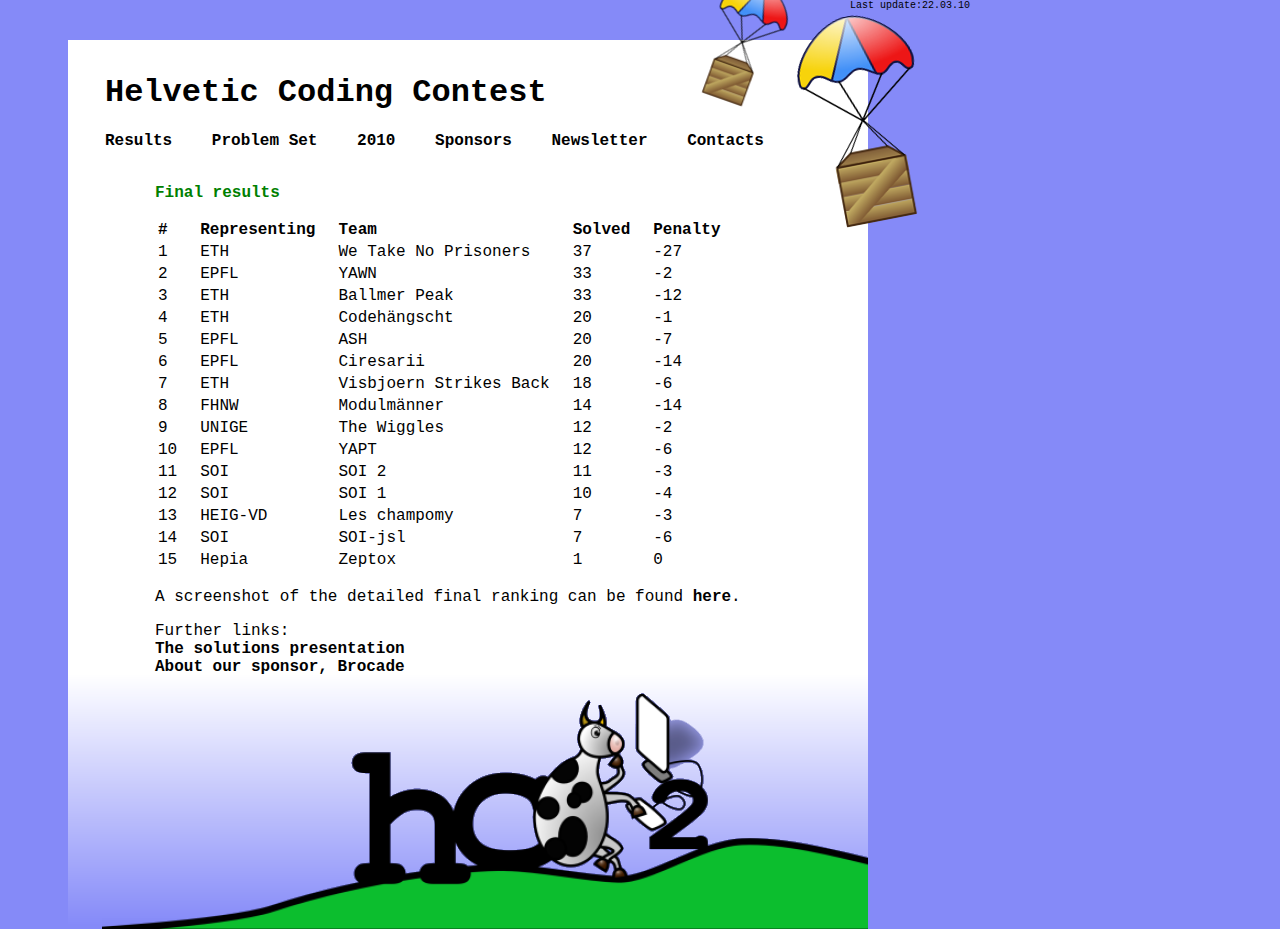
<file: index.html>
<html>
	<head>
		<title>Helvetic Coding Contest</title>
		<script language="javascript" src="jquery.js"></script>
		<link rel="stylesheet" href="style.css">
	</head>
	<body>
	
	<div style="position:absolute; top:0; left:850px; font-size:10px;">Last update:22.03.10</div>
		
	<!--<table><tr><td width="50%">&nbsp;</td><td width="*">-->
	<img src="balloon.png" style="position:absolute; left:700px; top:-20px; z-index:1;">
		
		<div id="cont">
		<div id="con">
		<img src="sp.png" height="1" width="800">
		<table><tr><td width="*">
		<br><br><br><br><br><br><br><br><br><br><br><br><br><br><br><br><br><br>
		<br><br><br><br><br><br><br><br><br></td>
		
		<td width="100%" valign="top">
		
		<h1><nobr>Helvetic Coding Contest</nobr></h1>
		
		<!--<font color="red" style="position:absolute; top:40px; left:400px;"><b>Registration Deadline: 01.03.10</b></font>-->
		
		<!--<a href="index.php" class="m">Home</a>
		<a href="contest.php" class="m">Contest</a>-->
		
		<a href="index-2.html" class="m">Results</a>
		<a target="_blank" class="m" href="../external.html?link=http://polyprog.epfl.ch/c10hc2.php">Problem Set</a>
		<a href="rep_2010.html" class="m">2010</a>
		<!--<a href="press.php" class="m">Press</a>-->
		<a href="sponsors.html" class="m">Sponsors</a>
		
		<!--<a href="info.php" class="m">FAQ</a>
		<a href="register.php" class="m">Register</a>-->
		<a href="news.html" class="m">Newsletter</a>
		<a href="contacts.html" class="m" style="position:relative; z-index:2;">Contacts</a>
		<!--<a href="" class="m" style="position:relative; z-index:2;">Links</a>-->
		
		<br><br>
		
		<div id="content">

<h3>Final results</h3>

<p>
<table>
<tr><th>#</th><th>Representing</th><th>Team</th><th>Solved</th><th>Penalty</th></tr>

<tr><td class="sptbtd">1</td> <td class="sptbtd">ETH</td> <td class="sptbtd">We Take No Prisoners</td> <td class="sptbtd">37</td> <td class="sptbtd">-27</td></tr>
<tr><td class="sptbtd">2</td> <td class="sptbtd">EPFL</td> <td class="sptbtd">YAWN</td> <td class="sptbtd">33</td> <td class="sptbtd">-2</td></tr>
<tr><td class="sptbtd">3</td> <td class="sptbtd">ETH</td> <td class="sptbtd">Ballmer Peak</td> <td class="sptbtd">33</td> <td class="sptbtd">-12</td></tr>

<tr><td class="sptbtd">4</td> <td class="sptbtd">ETH</td> <td class="sptbtd">Codeh&auml;ngscht</td> <td class="sptbtd">20</td> <td class="sptbtd">-1</td></tr>
<tr><td class="sptbtd">5</td> <td class="sptbtd">EPFL</td> <td class="sptbtd">ASH</td> <td class="sptbtd">20</td> <td class="sptbtd">-7</td></tr>
<tr><td class="sptbtd">6</td> <td class="sptbtd">EPFL</td> <td class="sptbtd">Ciresarii</td> <td class="sptbtd">20</td> <td class="sptbtd">-14</td></tr>

<tr><td class="sptbtd">7</td> <td class="sptbtd">ETH</td> <td class="sptbtd">Visbjoern Strikes Back</td> <td class="sptbtd">18</td> <td class="sptbtd">-6</td></tr>
<tr><td class="sptbtd">8</td> <td class="sptbtd">FHNW</td> <td class="sptbtd">Modulm&auml;nner</td> <td class="sptbtd">14</td> <td class="sptbtd">-14</td></tr>
<tr><td class="sptbtd">9</td> <td class="sptbtd">UNIGE</td> <td class="sptbtd">The Wiggles</td> <td class="sptbtd">12</td> <td class="sptbtd">-2</td></tr>

<tr><td class="sptbtd">10</td> <td class="sptbtd">EPFL</td> <td class="sptbtd">YAPT</td> <td class="sptbtd">12</td> <td class="sptbtd">-6</td></tr>
<tr><td class="sptbtd">11</td> <td class="sptbtd">SOI</td> <td class="sptbtd">SOI 2</td> <td class="sptbtd">11</td> <td class="sptbtd">-3</td></tr>
<tr><td class="sptbtd">12</td> <td class="sptbtd">SOI</td> <td class="sptbtd">SOI 1</td> <td class="sptbtd">10</td> <td class="sptbtd">-4</td></tr>

<tr><td class="sptbtd">13</td> <td class="sptbtd">HEIG-VD</td> <td class="sptbtd">Les champomy</td> <td class="sptbtd">7</td> <td class="sptbtd">-3</td></tr>
<tr><td class="sptbtd">14</td> <td class="sptbtd">SOI</td> <td class="sptbtd">SOI-jsl</td> <td class="sptbtd">7</td> <td class="sptbtd">-6</td></tr>
<tr><td class="sptbtd">15</td> <td class="sptbtd">Hepia</td> <td class="sptbtd">Zeptox</td> <td class="sptbtd">1</td> <td class="sptbtd">0</td></tr>
</table>
</p>

<p>
A screenshot of the detailed final ranking can be found 
<a class="in" href="hc2_final_ranking.png" target="_blank">here</a>. 
</p>

<p>
Further links:<br>
<a href="Solutions.pdf">The solutions presentation</a><br>
<a href="Brocade.pdf">About our sponsor, Brocade</a>
</p>
</div>
		
		</td></tr></table>
		
		</div>
		</div>
		
	<!--</td><td width="50%">&nbsp;</td></tr></table>-->
	
	</body>
</html>
</file>
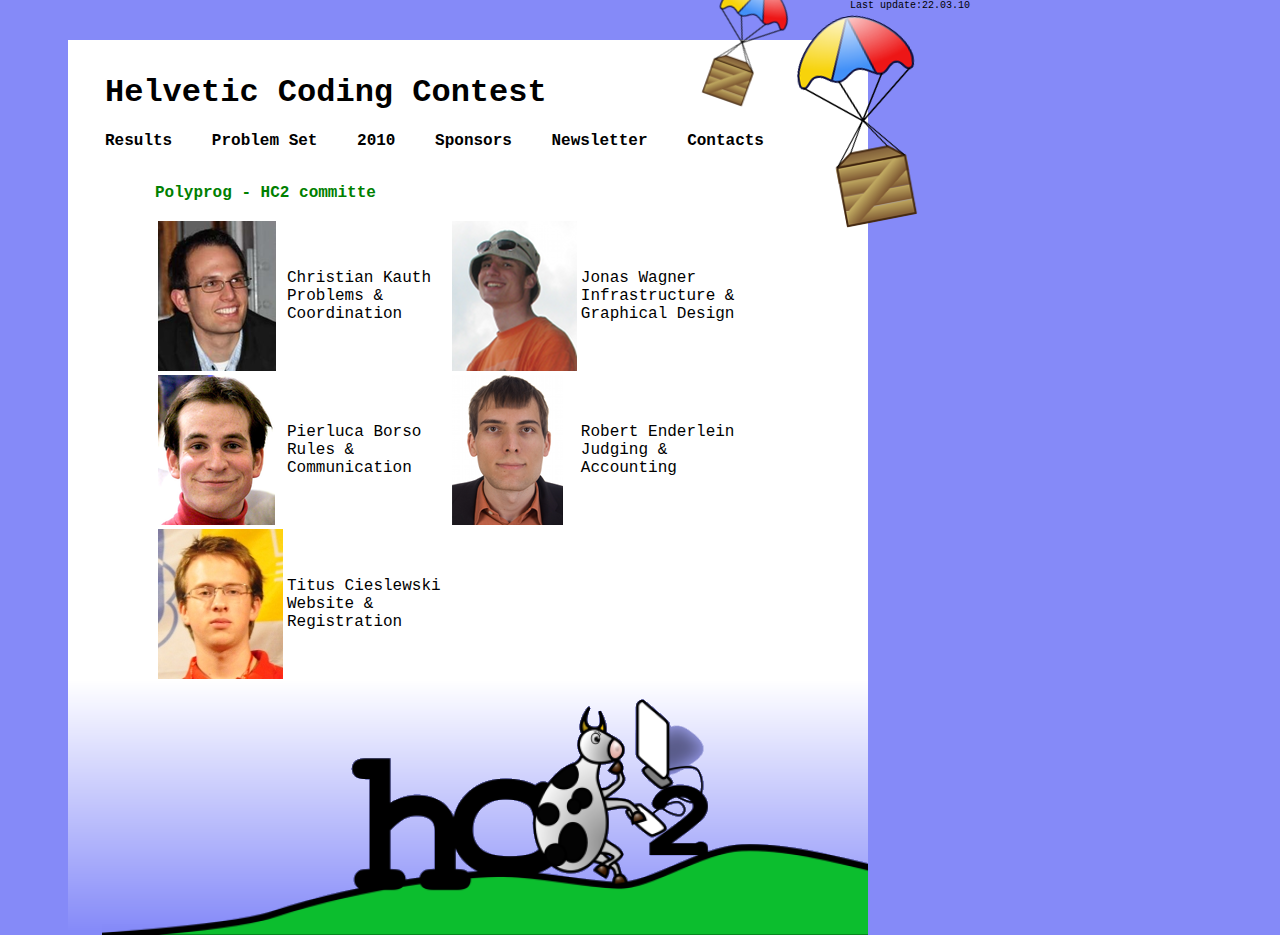
<file: contacts.html>
<html>
	<head>
		<title>Helvetic Coding Contest</title>
		<script language="javascript" src="jquery.js"></script>
		<link rel="stylesheet" href="style.css">
	</head>
	<body>
	
	<div style="position:absolute; top:0; left:850px; font-size:10px;">Last update:22.03.10</div>
		
	<!--<table><tr><td width="50%">&nbsp;</td><td width="*">-->
	<img src="balloon.png" style="position:absolute; left:700px; top:-20px; z-index:1;">
		
		<div id="cont">
		<div id="con">
		<img src="sp.png" height="1" width="800">
		<table><tr><td width="*">
		<br><br><br><br><br><br><br><br><br><br><br><br><br><br><br><br><br><br>
		<br><br><br><br><br><br><br><br><br></td>
		
		<td width="100%" valign="top">
		
		<h1><nobr>Helvetic Coding Contest</nobr></h1>
		
		<!--<font color="red" style="position:absolute; top:40px; left:400px;"><b>Registration Deadline: 01.03.10</b></font>-->
		
		<!--<a href="index.php" class="m">Home</a>
		<a href="contest.php" class="m">Contest</a>-->
		
		<a href="index-2.html" class="m">Results</a>
		<a target="_blank" class="m" href="../external.html?link=http://polyprog.epfl.ch/c10hc2.php">Problem Set</a>
		<a href="rep_2010.html" class="m">2010</a>
		<!--<a href="press.php" class="m">Press</a>-->
		<a href="sponsors.html" class="m">Sponsors</a>
		
		<!--<a href="info.php" class="m">FAQ</a>
		<a href="register.php" class="m">Register</a>-->
		<a href="news.html" class="m">Newsletter</a>
		<a href="contacts.html" class="m" style="position:relative; z-index:2;">Contacts</a>
		<!--<a href="" class="m" style="position:relative; z-index:2;">Links</a>-->
		
		<br><br>
		
		<div id="content">

<h3>Polyprog - HC2 committe</h3>

<p>
<table>
	<tr>
		<td><img src="ck.png"></td><td><nobr>Christian Kauth</nobr><br>Problems & Coordination</td>
		<td><img src="jw.png"></td><td><nobr>Jonas Wagner</nobr><br>Infrastructure & Graphical Design</td>
	</tr>
	<tr>
		<td><img src="pb.png"></td><td><nobr>Pierluca Borso</nobr><br>Rules & Communication</td>
		<td><img src="re.png"></td><td><nobr>Robert Enderlein</nobr><br>Judging & Accounting</td>
	</tr>
	<tr>
		<td><img src="tc.jpg"></td><td><nobr>Titus Cieslewski</nobr><br>Website & Registration</td>
		<td>&nbsp;</td>
	</tr>
</table>
</p>

</div>
		
		</td></tr></table>
		
		</div>
		</div>
		
	<!--</td><td width="50%">&nbsp;</td></tr></table>-->
	
	</body>
</html>
</file>
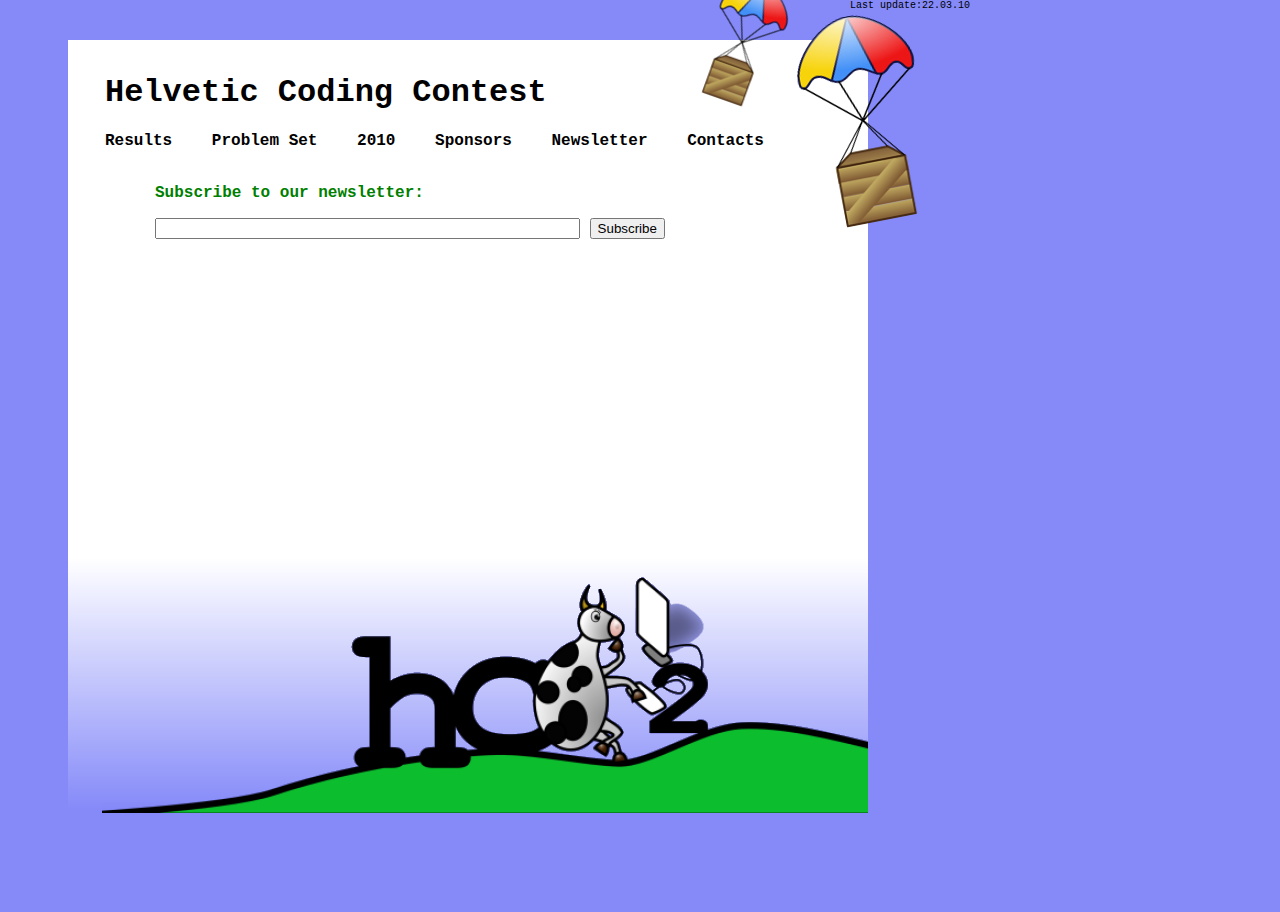
<file: news.html>
<html>
	<head>
		<title>Helvetic Coding Contest</title>
		<script language="javascript" src="jquery.js"></script>
		<link rel="stylesheet" href="style.css">
	</head>
	<body>
	
	<div style="position:absolute; top:0; left:850px; font-size:10px;">Last update:22.03.10</div>
		
	<!--<table><tr><td width="50%">&nbsp;</td><td width="*">-->
	<img src="balloon.png" style="position:absolute; left:700px; top:-20px; z-index:1;">
		
		<div id="cont">
		<div id="con">
		<img src="sp.png" height="1" width="800">
		<table><tr><td width="*">
		<br><br><br><br><br><br><br><br><br><br><br><br><br><br><br><br><br><br>
		<br><br><br><br><br><br><br><br><br></td>
		
		<td width="100%" valign="top">
		
		<h1><nobr>Helvetic Coding Contest</nobr></h1>
		
		<!--<font color="red" style="position:absolute; top:40px; left:400px;"><b>Registration Deadline: 01.03.10</b></font>-->
		
		<!--<a href="index.php" class="m">Home</a>
		<a href="contest.php" class="m">Contest</a>-->
		
		<a href="index-2.html" class="m">Results</a>
		<a target="_blank" class="m" href="../external.html?link=http://polyprog.epfl.ch/c10hc2.php">Problem Set</a>
		<a href="rep_2010.html" class="m">2010</a>
		<!--<a href="press.php" class="m">Press</a>-->
		<a href="sponsors.html" class="m">Sponsors</a>
		
		<!--<a href="info.php" class="m">FAQ</a>
		<a href="register.php" class="m">Register</a>-->
		<a href="news.html" class="m">Newsletter</a>
		<a href="contacts.html" class="m" style="position:relative; z-index:2;">Contacts</a>
		<!--<a href="" class="m" style="position:relative; z-index:2;">Links</a>-->
		
		<br><br>
		
		<div id="content">

<h3>Subscribe to our newsletter:</h3>
<p>
<form action="../external.html?link=http://2010.hc2.ch/nl_subs.php" method="post">
<input type="text" name="mail" size="50">
<input type="submit" value="Subscribe">
</form>
</p>


</div>
		
		</td></tr></table>
		
		</div>
		</div>
		
	<!--</td><td width="50%">&nbsp;</td></tr></table>-->
	
	</body>
</html>
</file>
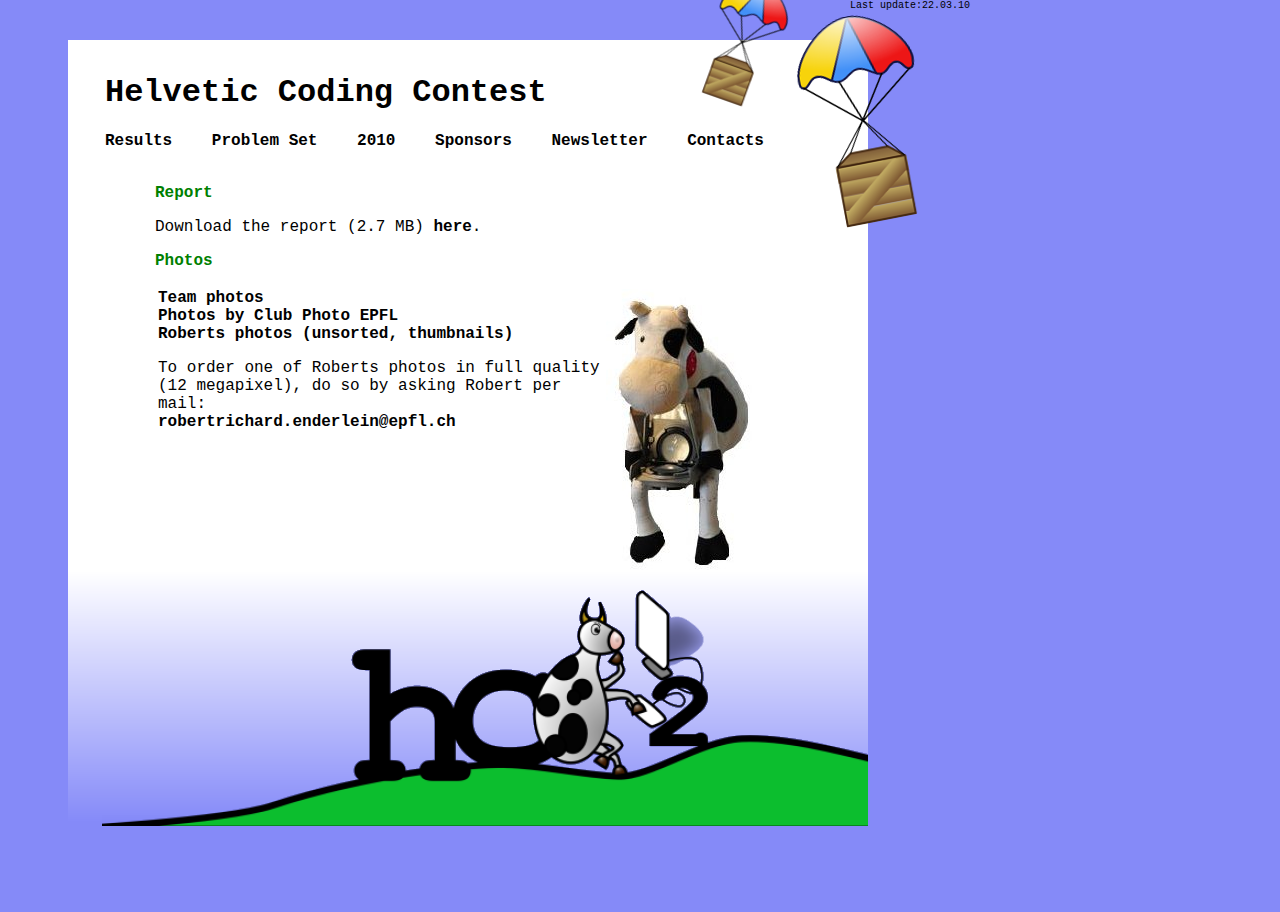
<file: rep_2010.html>
<html>
	<head>
		<title>Helvetic Coding Contest</title>
		<script language="javascript" src="jquery.js"></script>
		<link rel="stylesheet" href="style.css">
	</head>
	<body>
	
	<div style="position:absolute; top:0; left:850px; font-size:10px;">Last update:22.03.10</div>
		
	<!--<table><tr><td width="50%">&nbsp;</td><td width="*">-->
	<img src="balloon.png" style="position:absolute; left:700px; top:-20px; z-index:1;">
		
		<div id="cont">
		<div id="con">
		<img src="sp.png" height="1" width="800">
		<table><tr><td width="*">
		<br><br><br><br><br><br><br><br><br><br><br><br><br><br><br><br><br><br>
		<br><br><br><br><br><br><br><br><br></td>
		
		<td width="100%" valign="top">
		
		<h1><nobr>Helvetic Coding Contest</nobr></h1>
		
		<!--<font color="red" style="position:absolute; top:40px; left:400px;"><b>Registration Deadline: 01.03.10</b></font>-->
		
		<!--<a href="index.php" class="m">Home</a>
		<a href="contest.php" class="m">Contest</a>-->
		
		<a href="index-2.html" class="m">Results</a>
		<a target="_blank" class="m" href="../external.html?link=http://polyprog.epfl.ch/c10hc2.php">Problem Set</a>
		<a href="rep_2010.html" class="m">2010</a>
		<!--<a href="press.php" class="m">Press</a>-->
		<a href="sponsors.html" class="m">Sponsors</a>
		
		<!--<a href="info.php" class="m">FAQ</a>
		<a href="register.php" class="m">Register</a>-->
		<a href="news.html" class="m">Newsletter</a>
		<a href="contacts.html" class="m" style="position:relative; z-index:2;">Contacts</a>
		<!--<a href="" class="m" style="position:relative; z-index:2;">Links</a>-->
		
		<br><br>
		
		<div id="content">

<script language="javascript">

function hidemail(name1,name2,ext)
{
        document.write('<a href=\"');
        document.write('&#x6d;&#00097;&#105;&#x6c;&#x74;&#x6f;&#x3a;');
        document.write(name1);
        if(name2!="")
                document.write('.');
        document.write(name2);
        document.write('&#64;');
        document.write(ext);
        if(ext!="")
                document.write('.');
        document.write('epfl');
        document.write('.');
        document.write('ch');
        document.write('?subject=[HC2]\">');
        document.write(name1);
        if(name2!="")
                document.write('.');
        document.write(name2);
        document.write('&#64;');
        document.write(ext);
        if(ext!="")
                document.write('.');
        document.write('epfl');
        document.write('.');
        document.write('ch');
        document.write('</a>');
}

</script>

<h3>Report</h3>
<p>
Download the report (2.7 MB) <a href="report_2010.pdf" class="in">here</a>.
</p>



<h3>Photos</h3>

<table><tr>
<td valign="top">

<a href="teamph.html">Team photos</a><br>
<a href="../external.html?link=http://www.flickr.com/photos/club-photo/sets/72157623637705640/" target="blank">Photos by Club Photo EPFL</a><br>
<a href="thumbs.html">Roberts photos (unsorted, thumbnails)</a>

<p>
To order one of Roberts photos in full quality (12 megapixel), do so by asking Robert per mail:<br>
<script type="text/javascript">hidemail("robertrichard", "enderlein",
"");</script><object><noscript><a href="mailto:robertrichard DOT enderlein AT 
epfl DOT ch?subject=[HC2]">robertrichard DOT enderlein AT  epfl DOT
ch</a></noscript></object></p>

</td>

<td valign="top">
<img src="res/heidi.jpg">
</td></tr></table>



</div>
		
		</td></tr></table>
		
		</div>
		</div>
		
	<!--</td><td width="50%">&nbsp;</td></tr></table>-->
	
	</body>
</html>
</file>
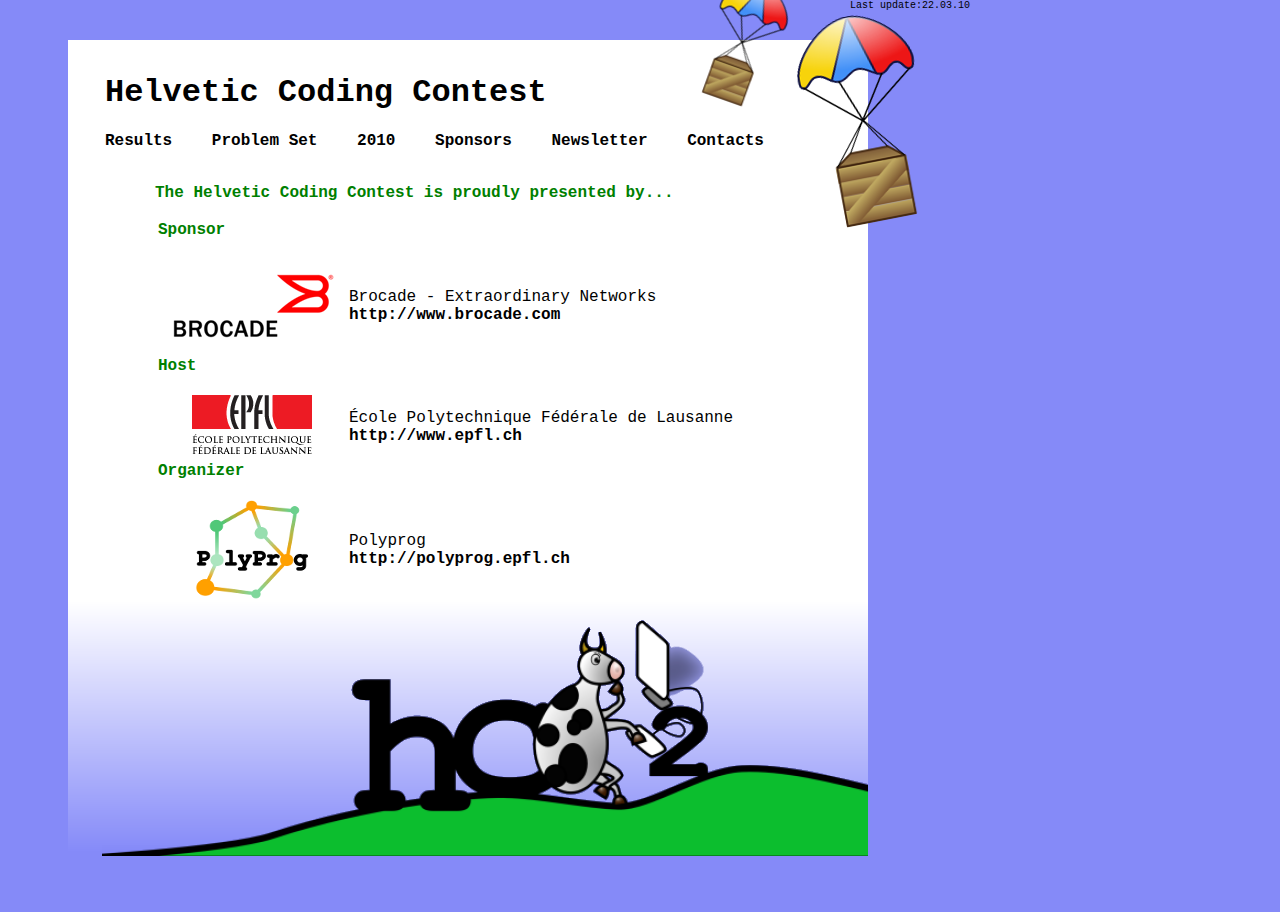
<file: sponsors.html>
<html>
	<head>
		<title>Helvetic Coding Contest</title>
		<script language="javascript" src="jquery.js"></script>
		<link rel="stylesheet" href="style.css">
	</head>
	<body>
	
	<div style="position:absolute; top:0; left:850px; font-size:10px;">Last update:22.03.10</div>
		
	<!--<table><tr><td width="50%">&nbsp;</td><td width="*">-->
	<img src="balloon.png" style="position:absolute; left:700px; top:-20px; z-index:1;">
		
		<div id="cont">
		<div id="con">
		<img src="sp.png" height="1" width="800">
		<table><tr><td width="*">
		<br><br><br><br><br><br><br><br><br><br><br><br><br><br><br><br><br><br>
		<br><br><br><br><br><br><br><br><br></td>
		
		<td width="100%" valign="top">
		
		<h1><nobr>Helvetic Coding Contest</nobr></h1>
		
		<!--<font color="red" style="position:absolute; top:40px; left:400px;"><b>Registration Deadline: 01.03.10</b></font>-->
		
		<!--<a href="index.php" class="m">Home</a>
		<a href="contest.php" class="m">Contest</a>-->
		
		<a href="index-2.html" class="m">Results</a>
		<a target="_blank" class="m" href="../external.html?link=http://polyprog.epfl.ch/c10hc2.php">Problem Set</a>
		<a href="rep_2010.html" class="m">2010</a>
		<!--<a href="press.php" class="m">Press</a>-->
		<a href="sponsors.html" class="m">Sponsors</a>
		
		<!--<a href="info.php" class="m">FAQ</a>
		<a href="register.php" class="m">Register</a>-->
		<a href="news.html" class="m">Newsletter</a>
		<a href="contacts.html" class="m" style="position:relative; z-index:2;">Contacts</a>
		<!--<a href="" class="m" style="position:relative; z-index:2;">Links</a>-->
		
		<br><br>
		
		<div id="content">


<h3>The Helvetic Coding Contest is proudly presented by...</h3>

<p>
<table>
	<tr><td colspan="2"><h3>Sponsor</h3></td></tr>
	<tr>
		<td align="center"><img src="brocade.gif"></td>
		<td>
			Brocade - Extraordinary Networks<br>
			<a href="../external.html?link=http://www.brocade.com/">http://www.brocade.com</a>
		</td>
	</tr>
	<tr><td colspan="2"><h3>Host</h3></td></tr>
	<tr>
		<td align="center"><img src="epfl.jpg"></td>
		<td>
			&Eacute;cole Polytechnique F&eacute;d&eacute;rale de Lausanne<br>
			<a href="../external.html?link=http://www.epfl.ch/">http://www.epfl.ch</a>
		</td>
	</tr>
	<tr><td colspan="2"><h3>Organizer</h3></td></tr>
	<tr>
		<td align="center"><img src="pp.png"></td>
		<td>
			Polyprog<br>
			<a href="../external.html?link=http://polyprog.epfl.ch/">http://polyprog.epfl.ch</a>
		</td>
	</tr>
</table>
</p>


</div>
		
		</td></tr></table>
		
		</div>
		</div>
		
	<!--</td><td width="50%">&nbsp;</td></tr></table>-->
	
	</body>
</html>
</file>
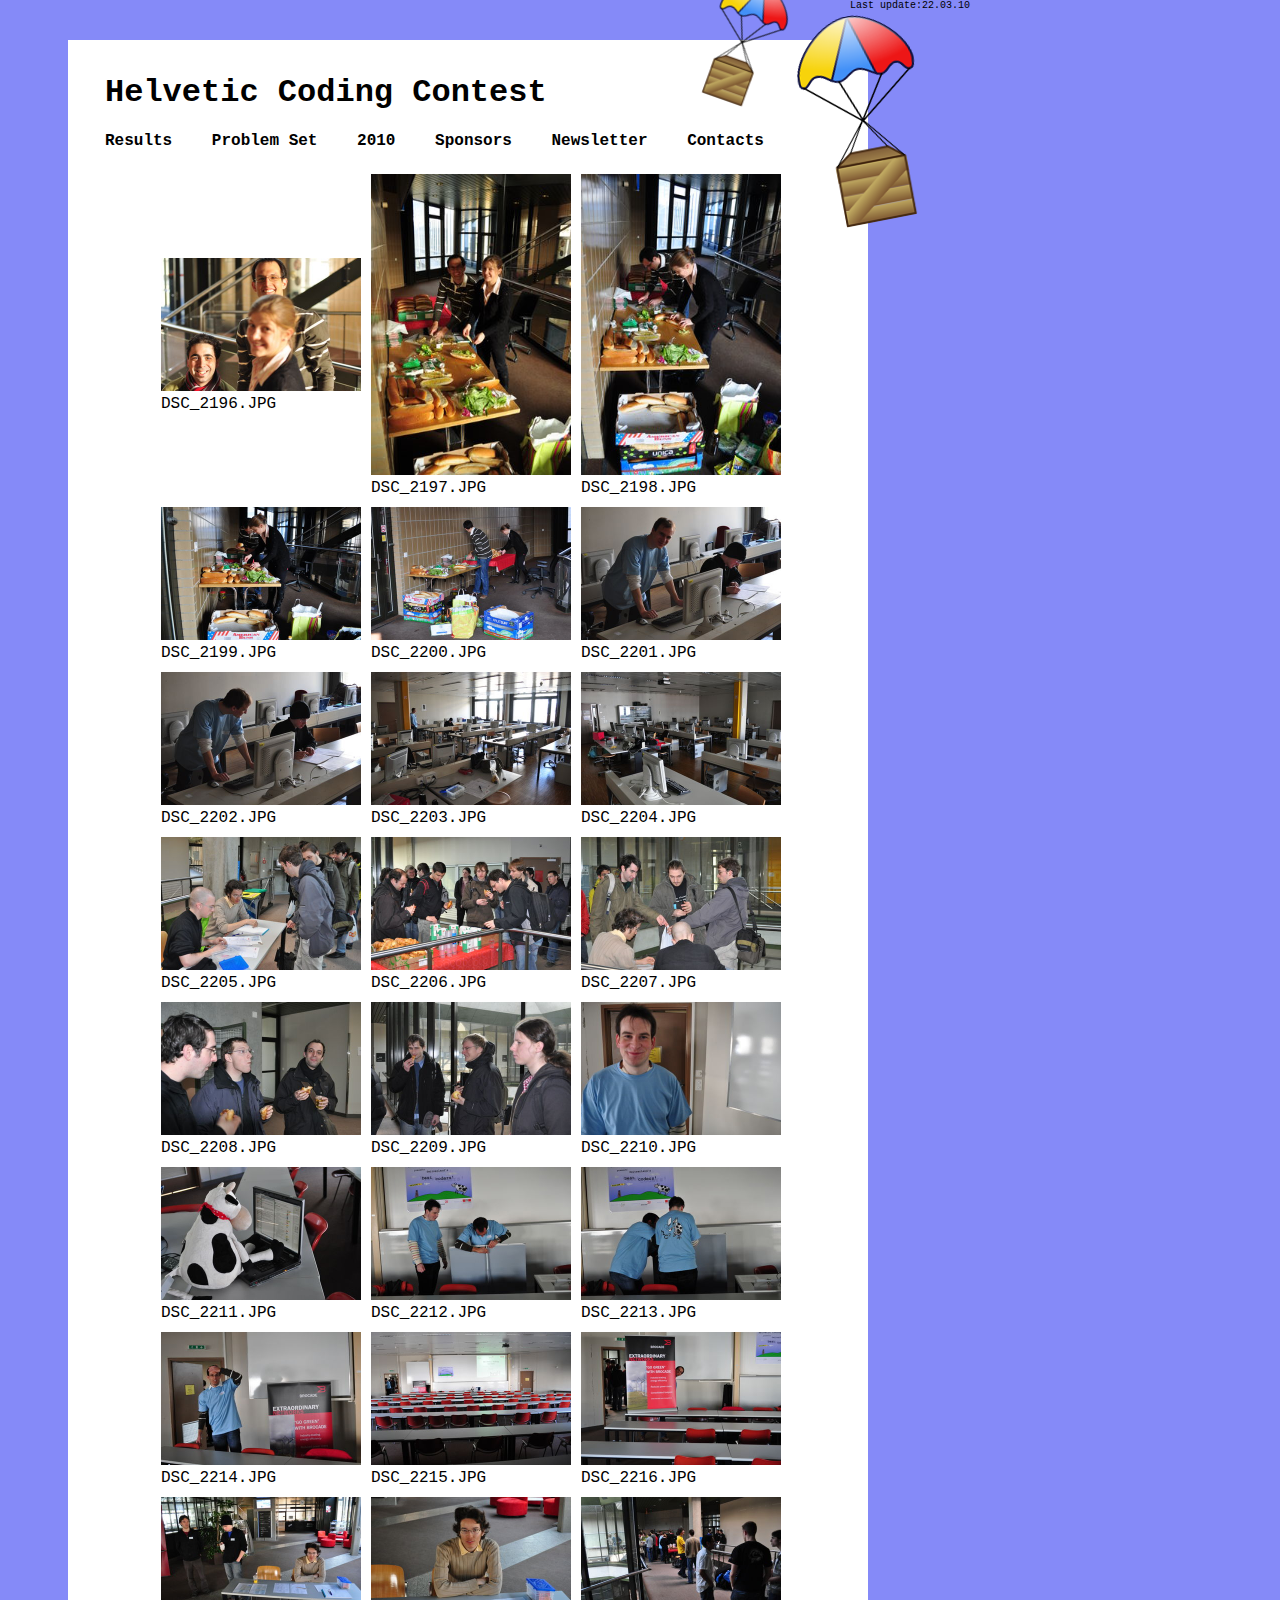
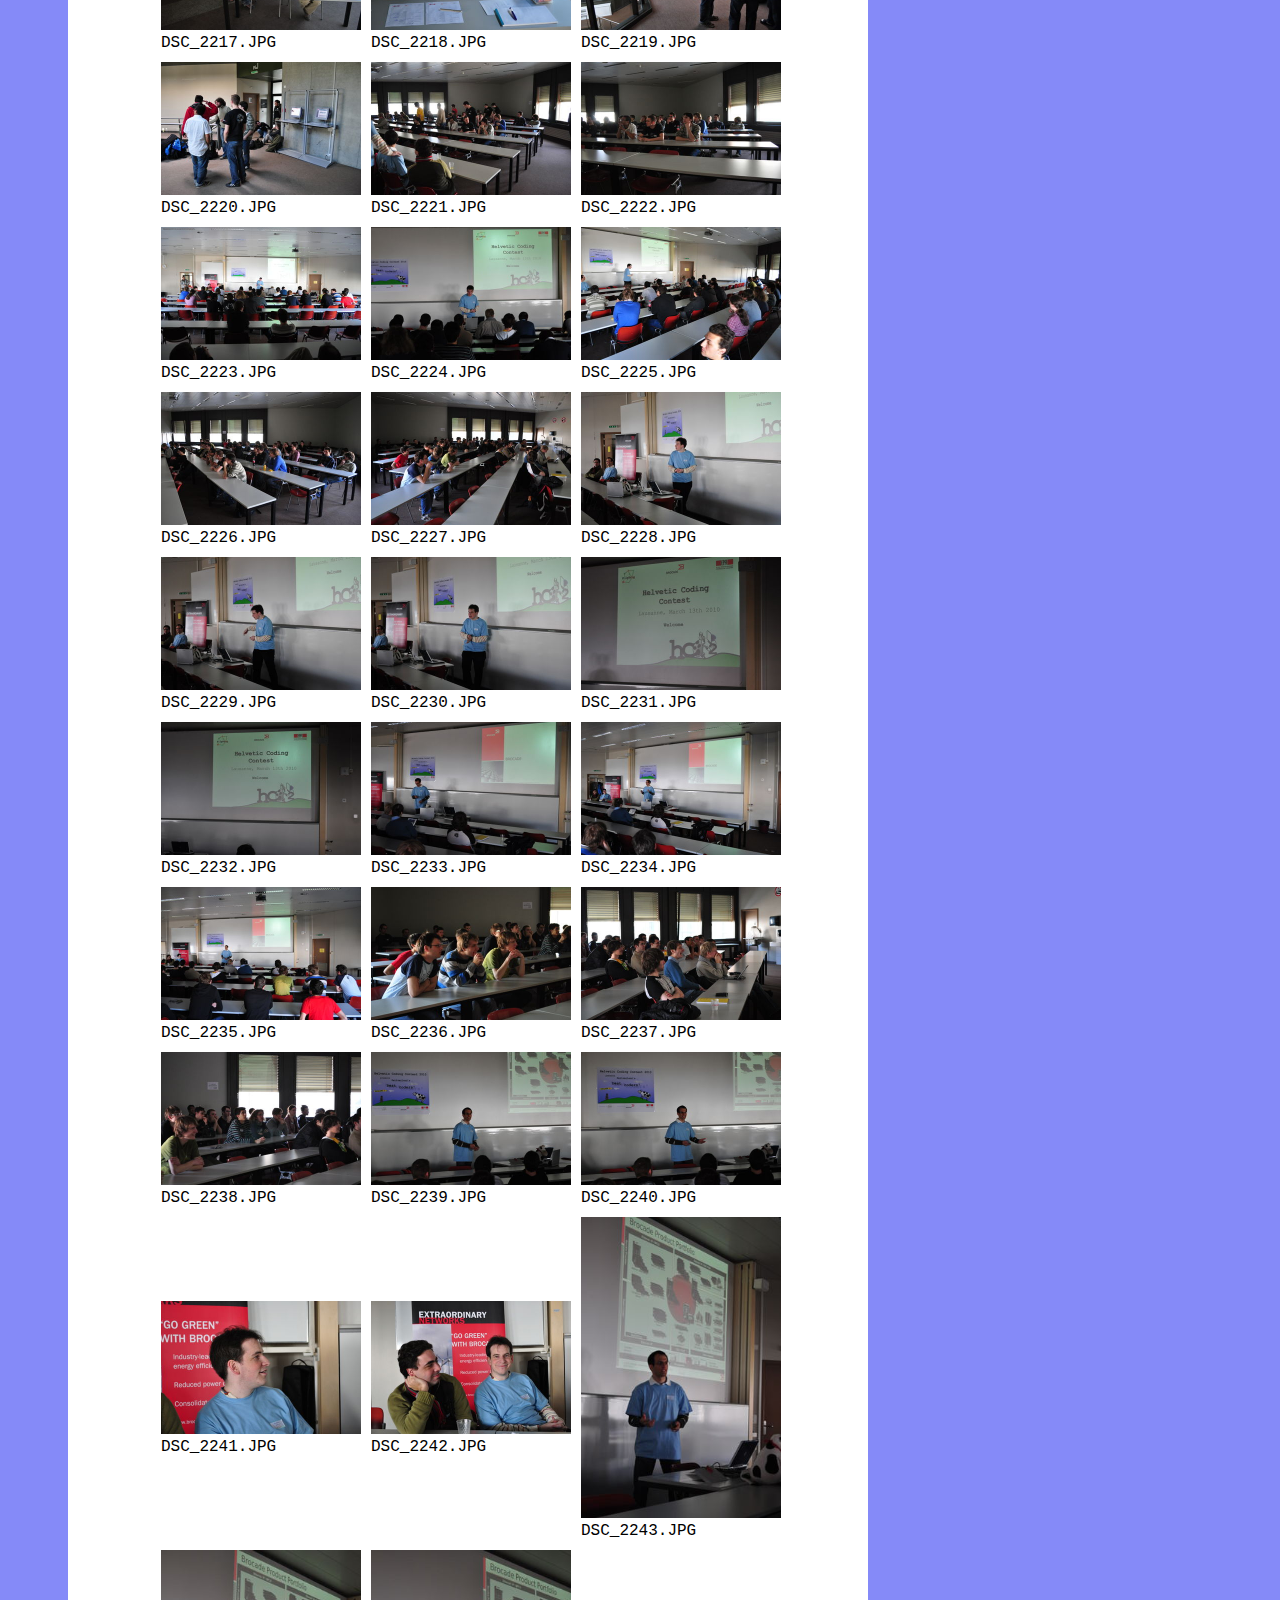
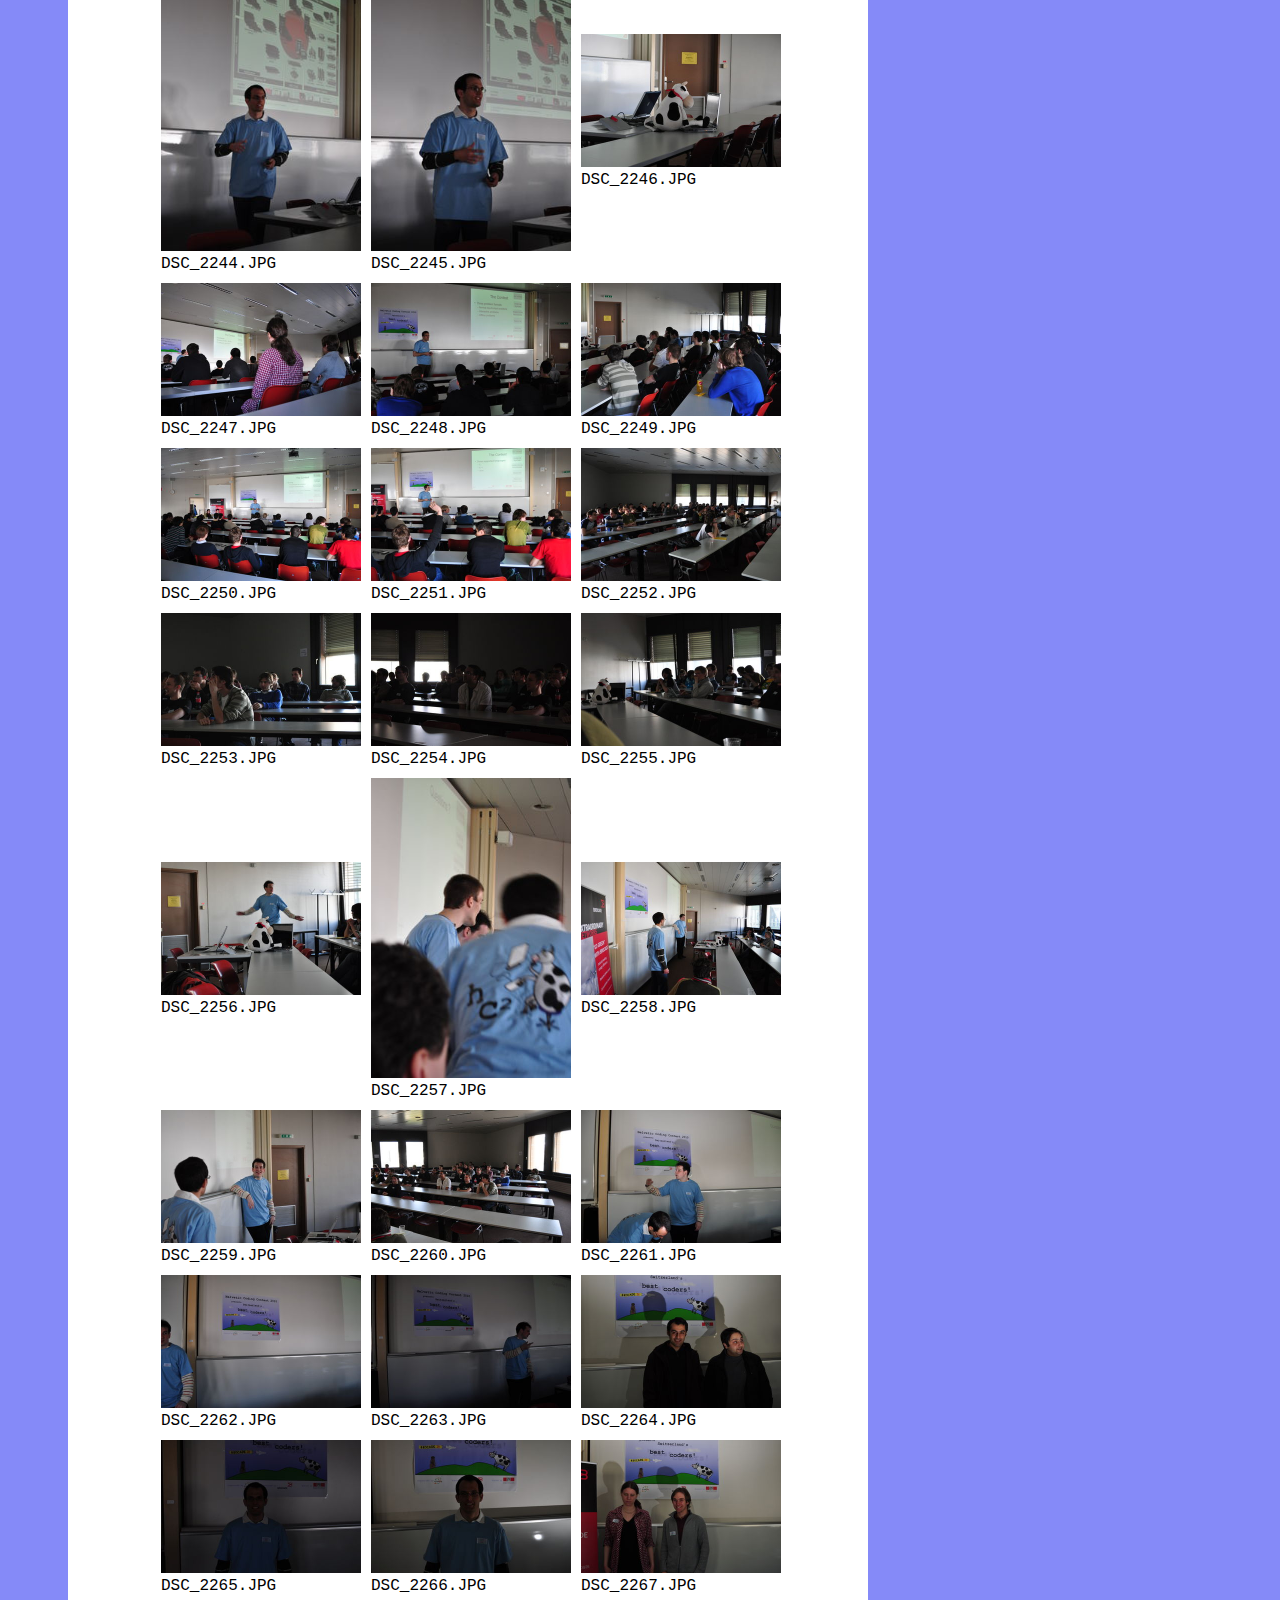
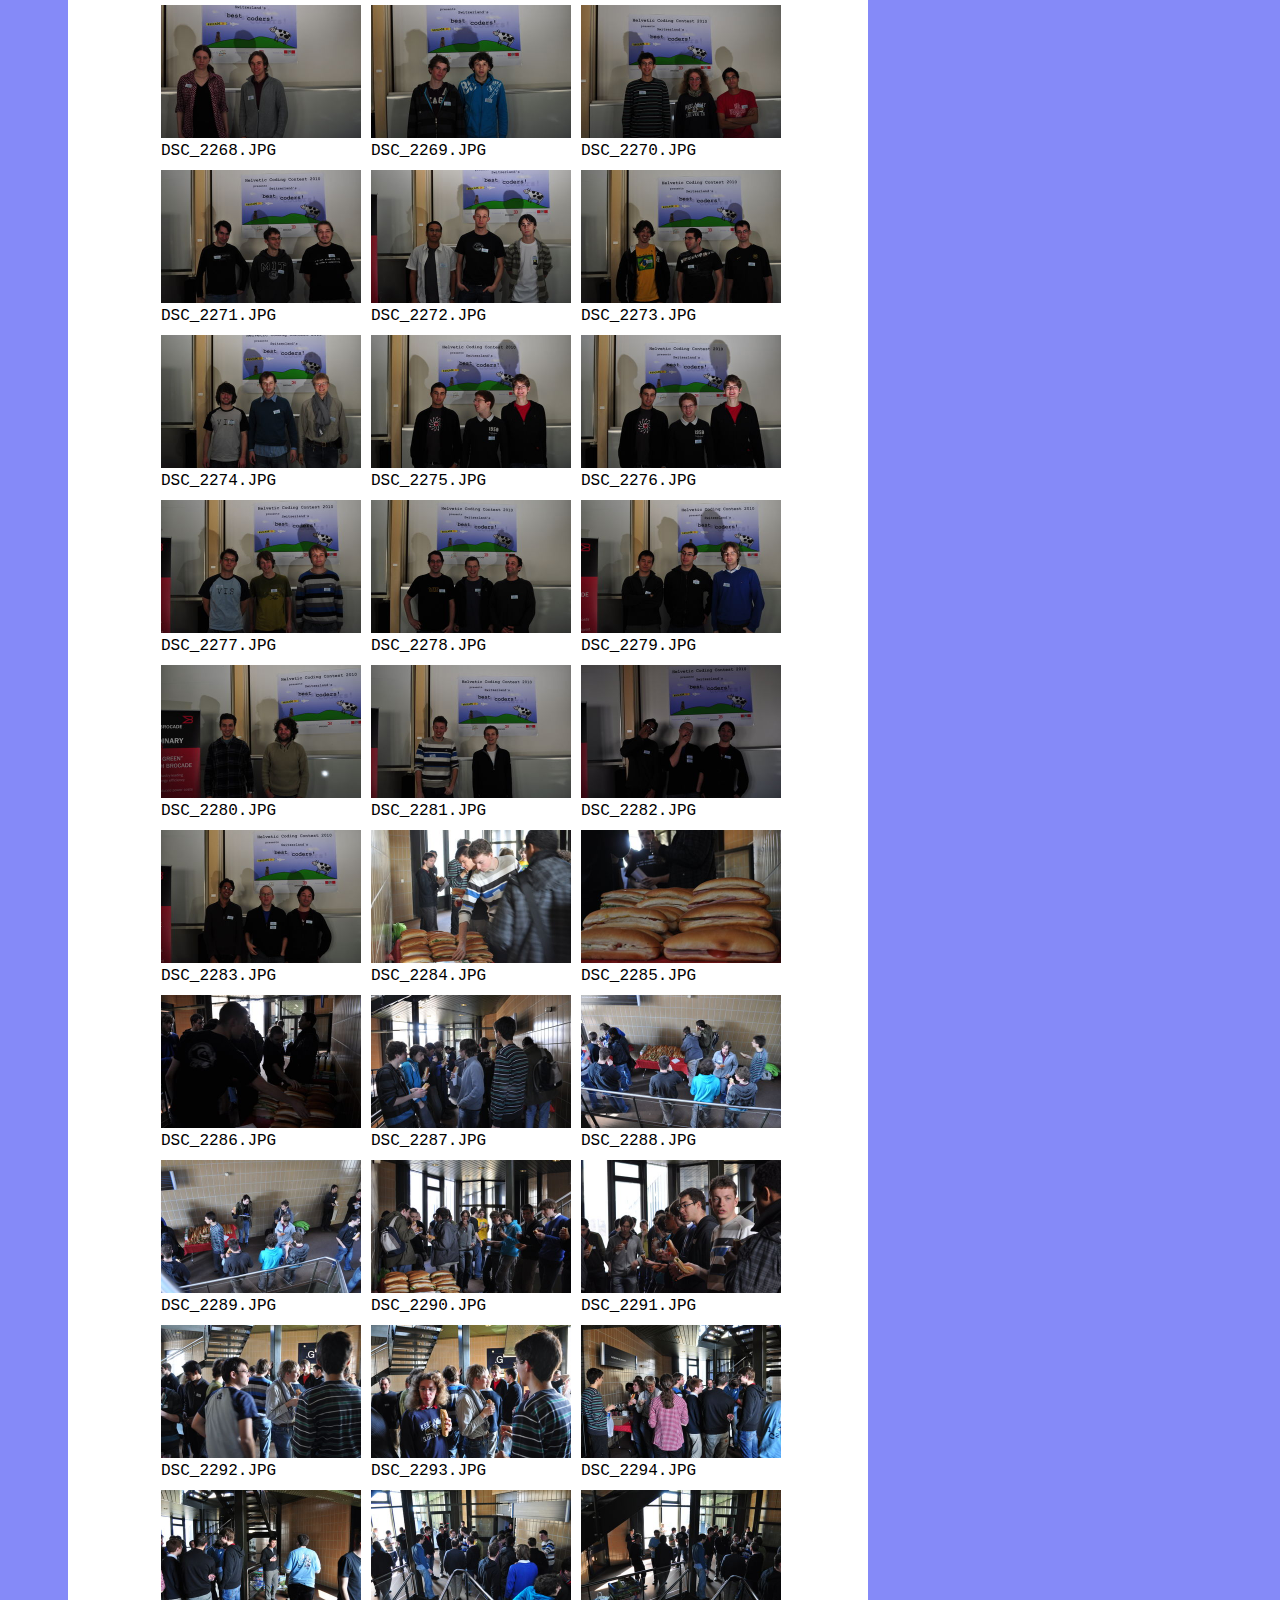
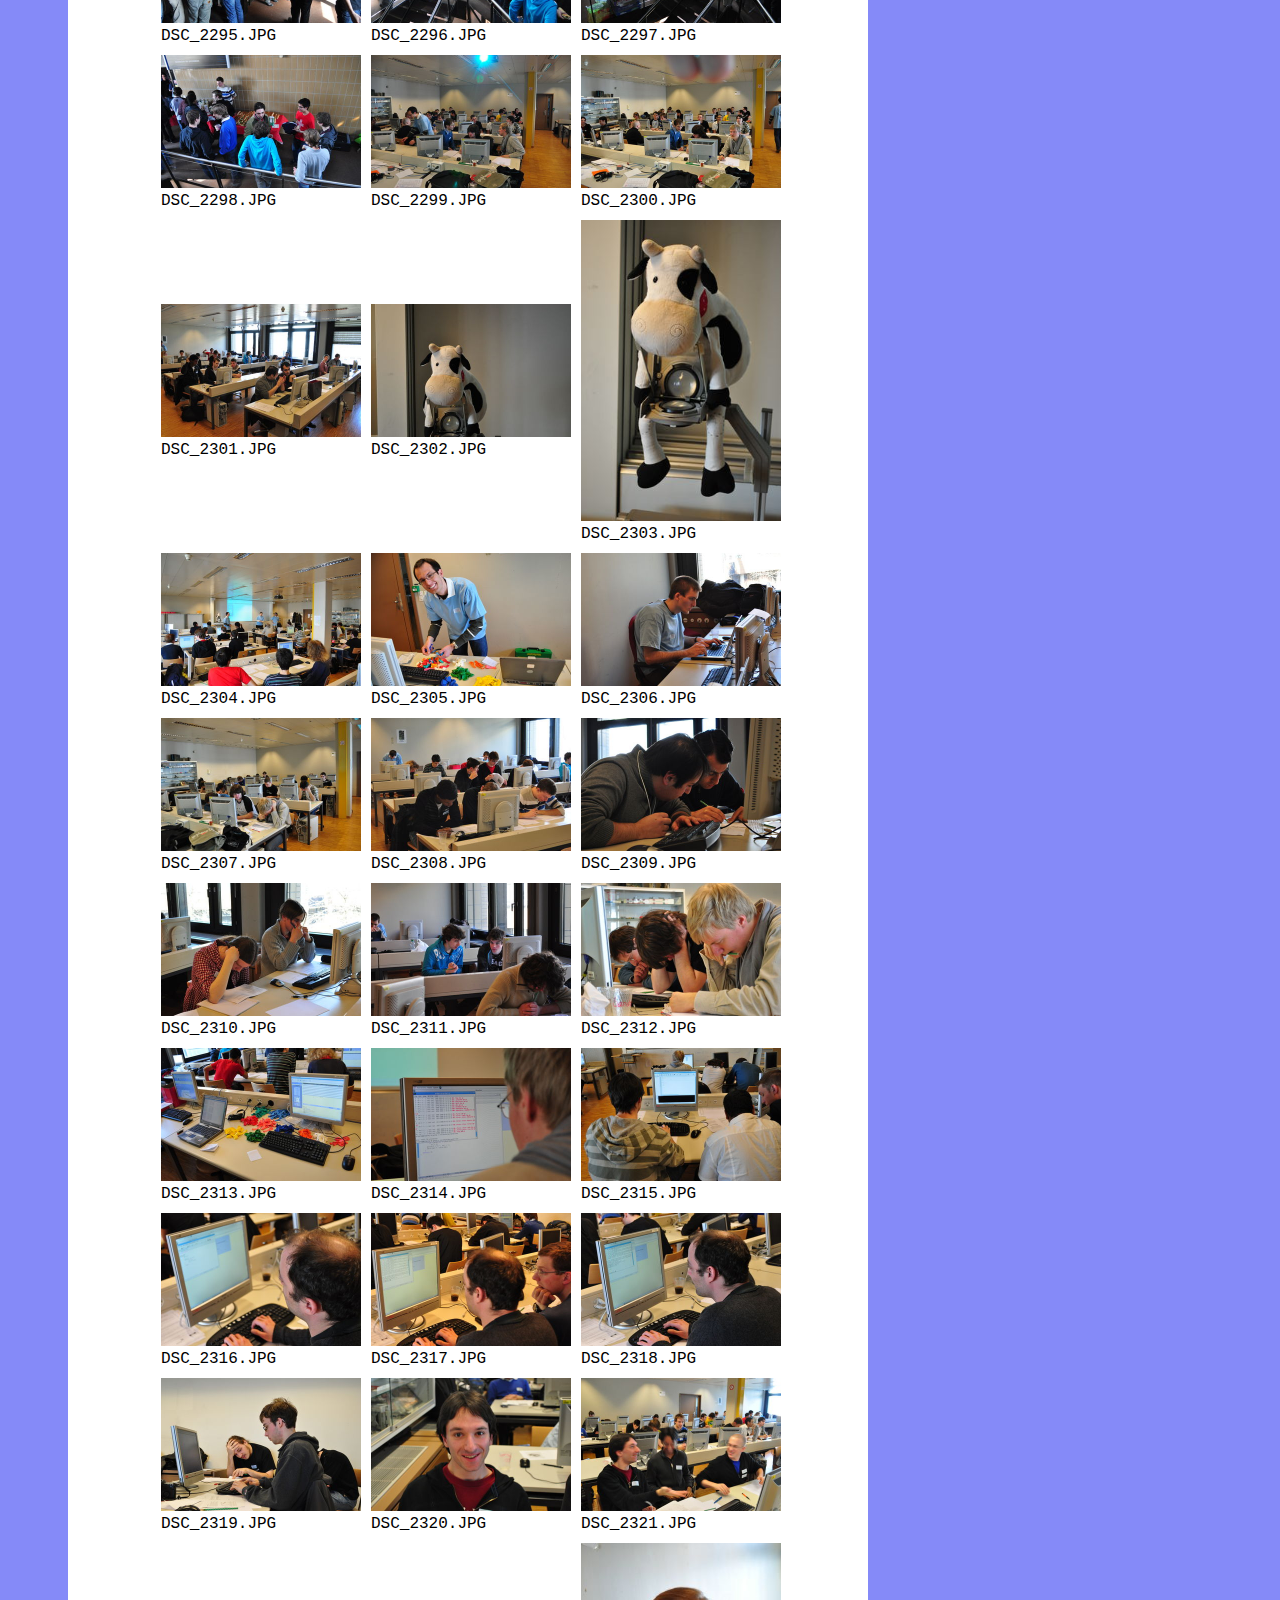
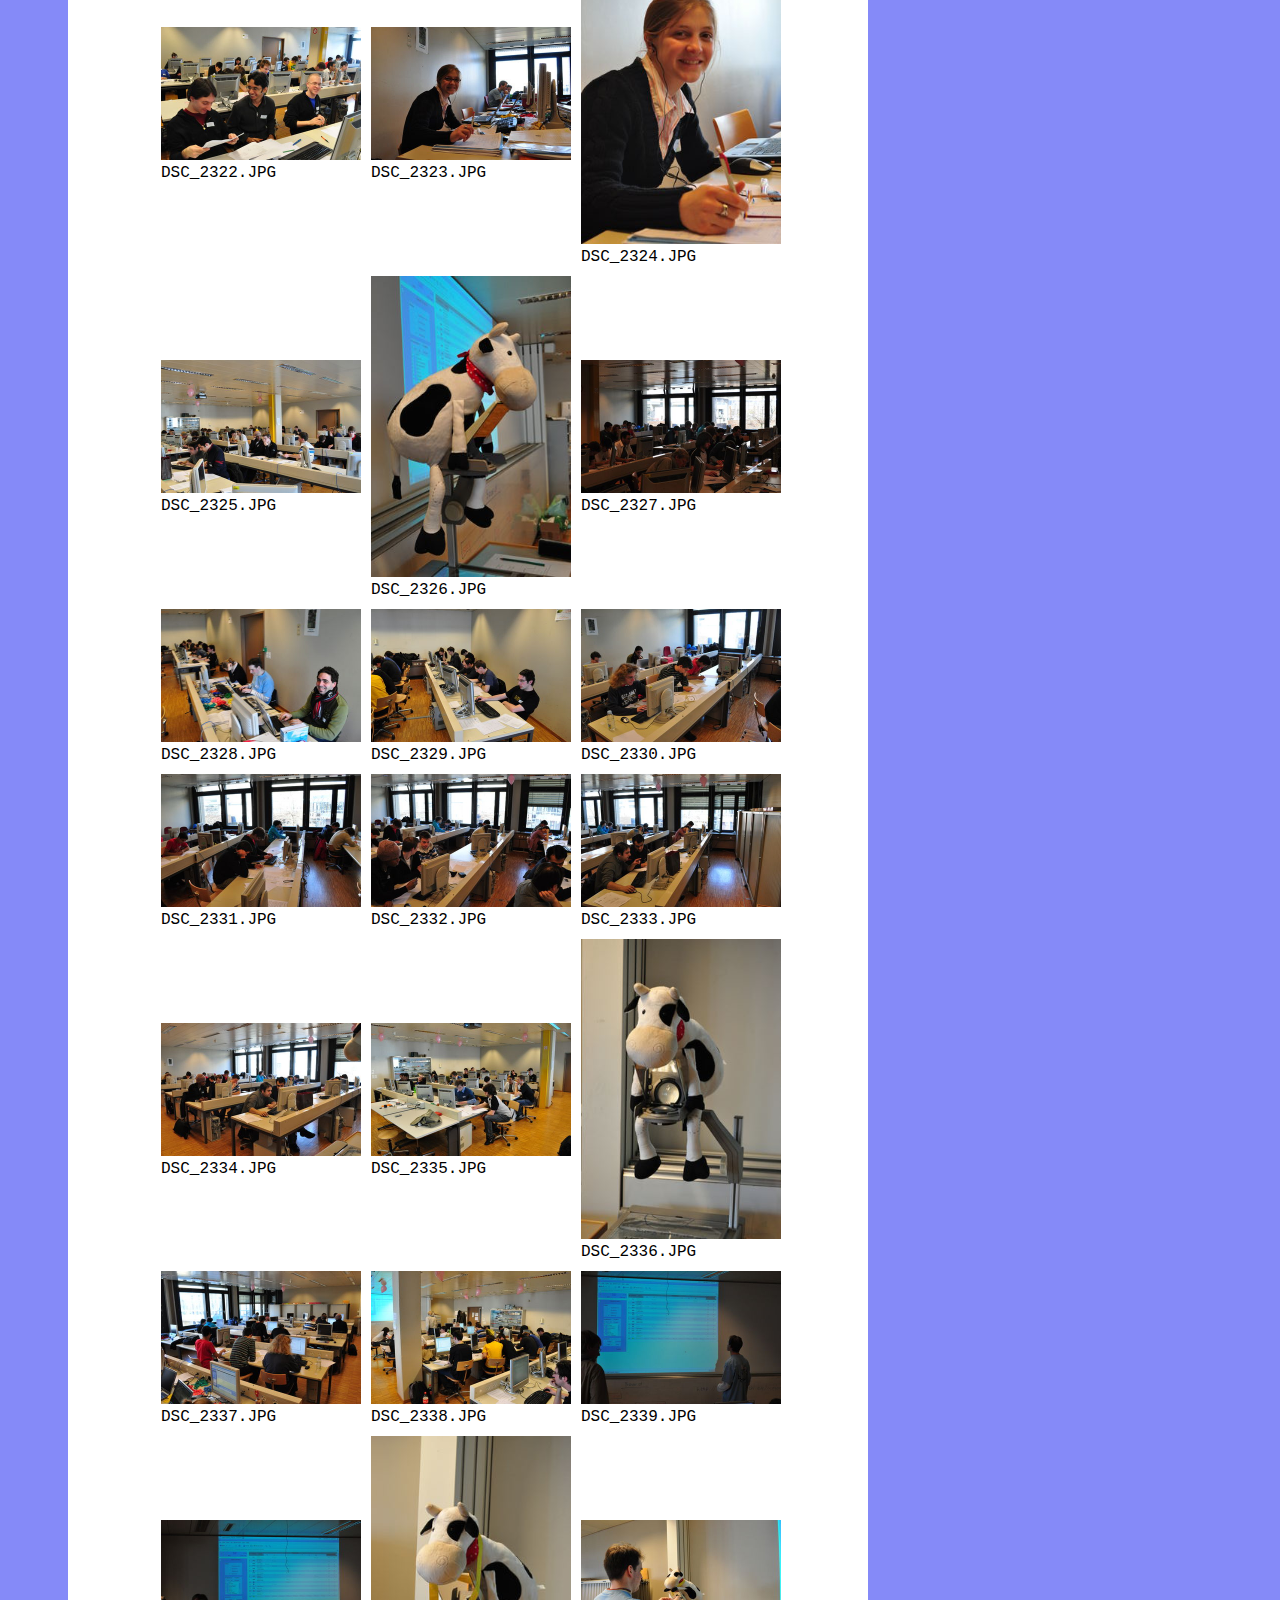
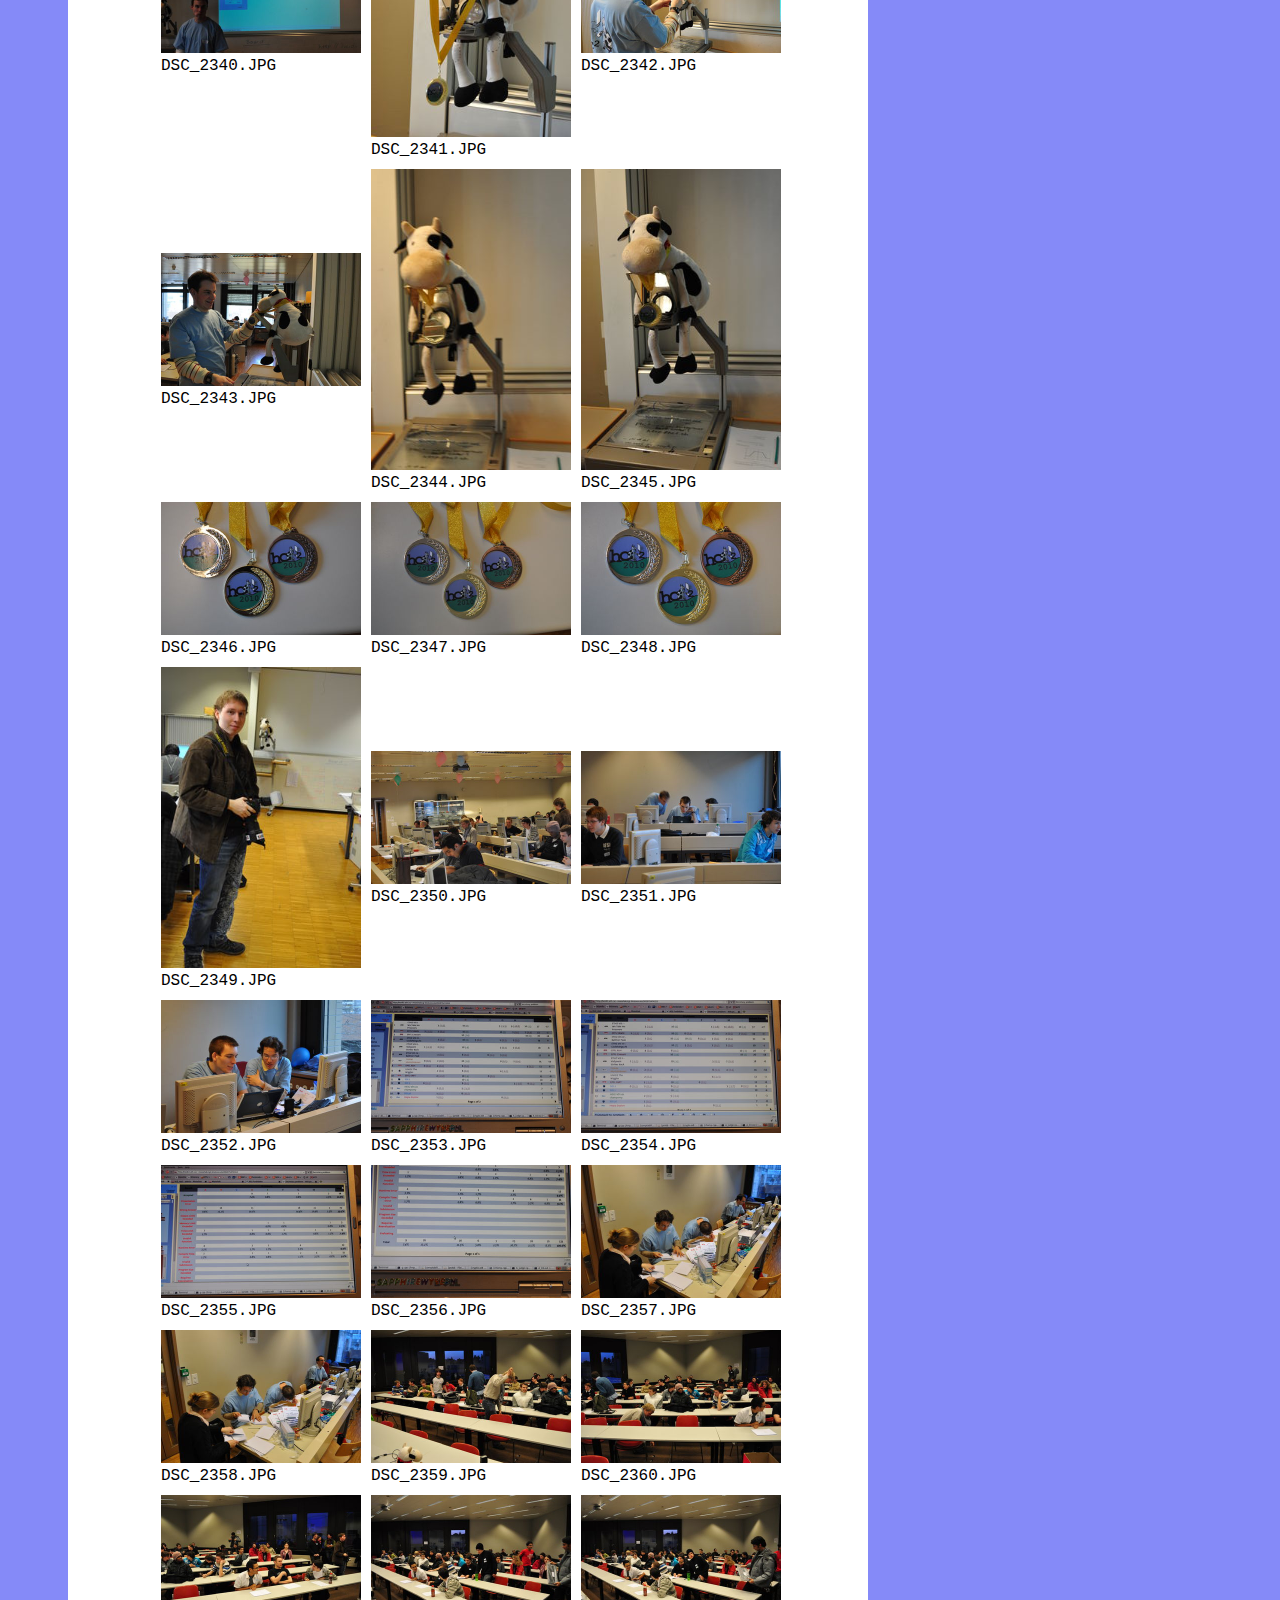
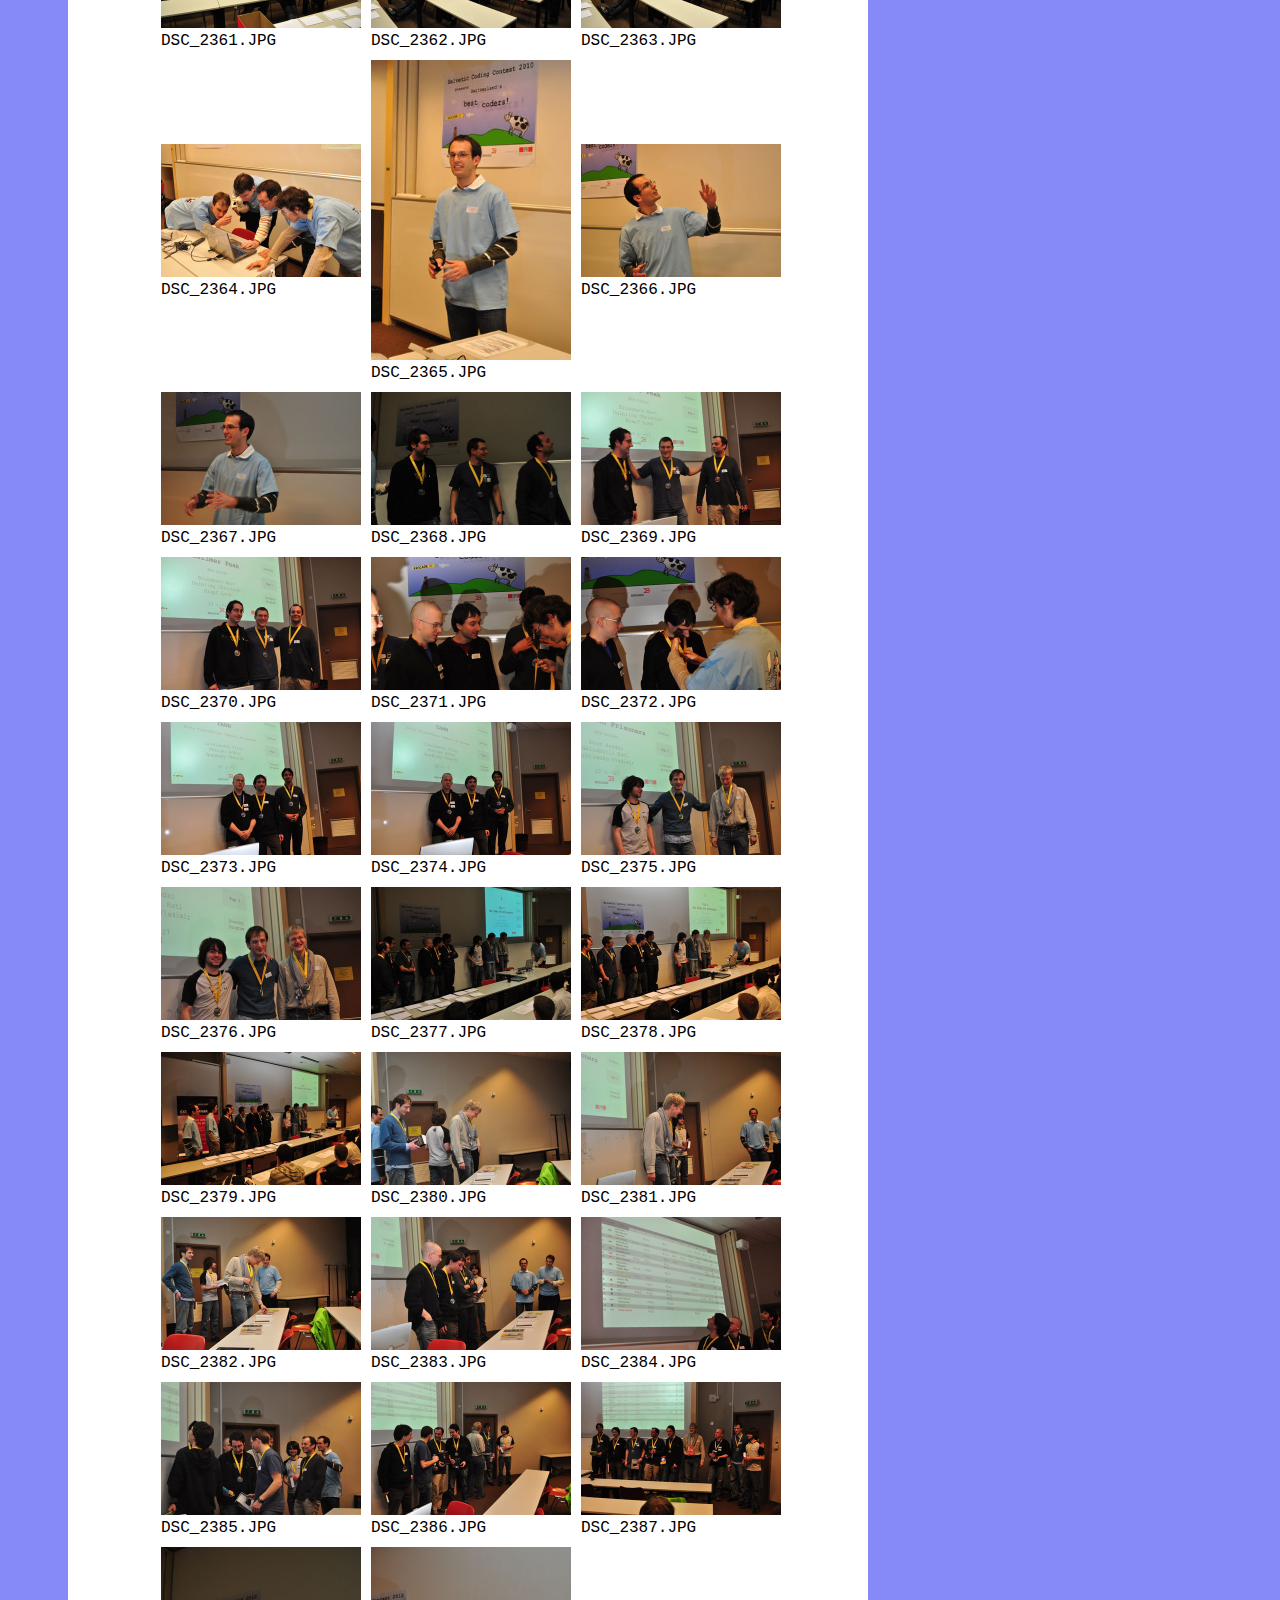
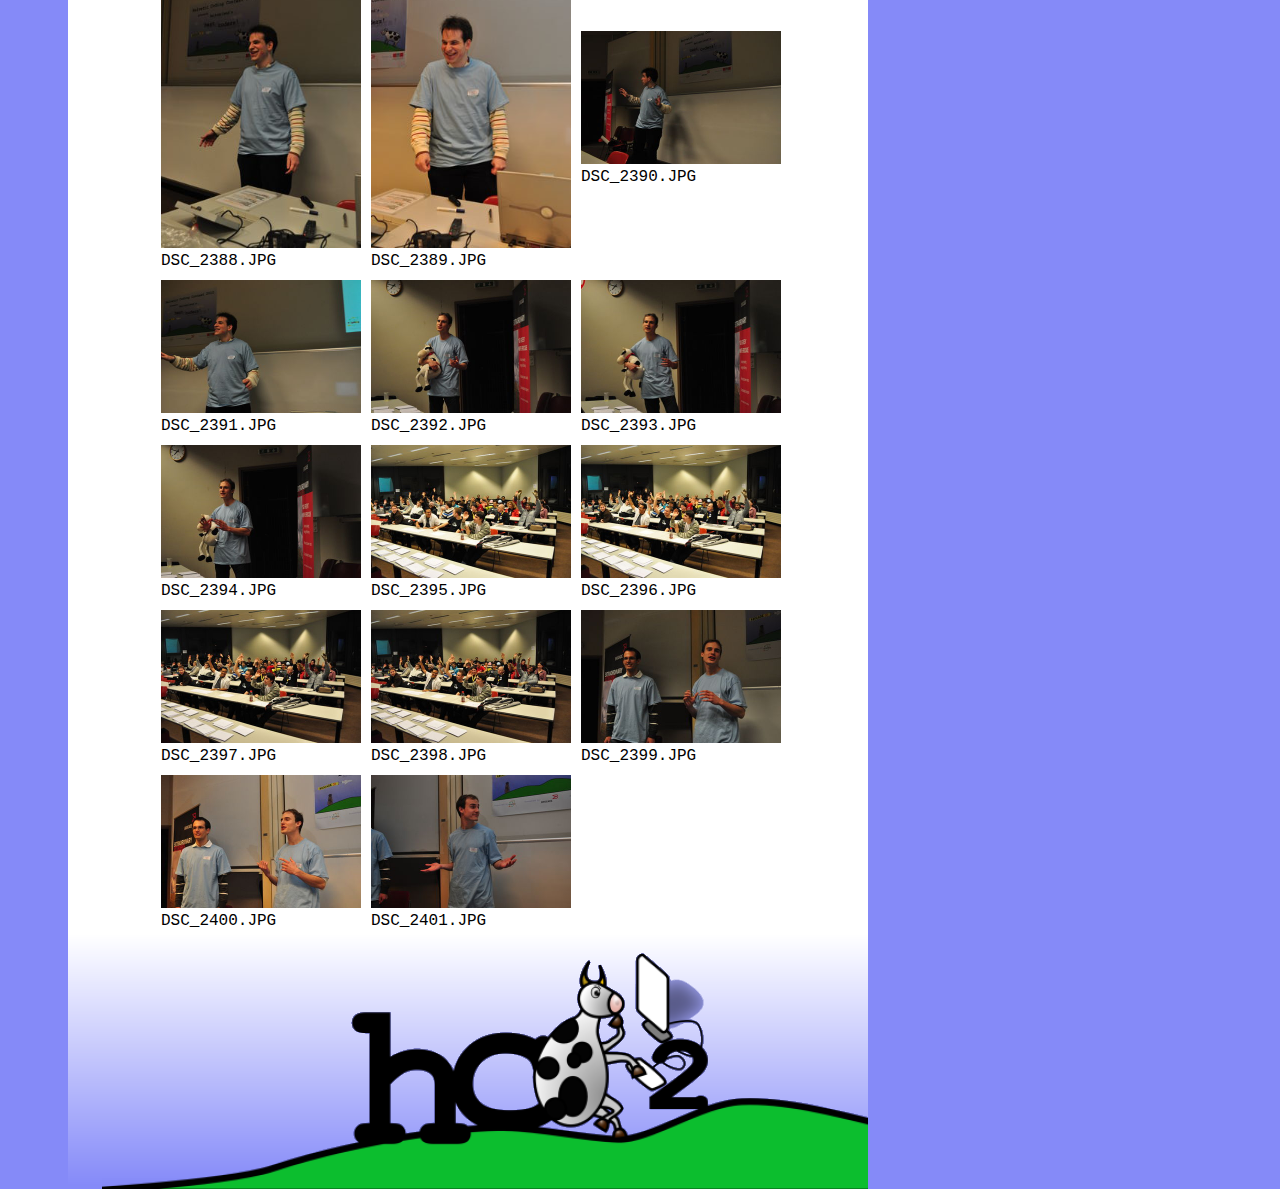
<file: thumbs.html>
<html>
	<head>
		<title>Helvetic Coding Contest</title>
		<script language="javascript" src="jquery.js"></script>
		<link rel="stylesheet" href="style.css">
	</head>
	<body>
	
	<div style="position:absolute; top:0; left:850px; font-size:10px;">Last update:22.03.10</div>
		
	<!--<table><tr><td width="50%">&nbsp;</td><td width="*">-->
	<img src="balloon.png" style="position:absolute; left:700px; top:-20px; z-index:1;">
		
		<div id="cont">
		<div id="con">
		<img src="sp.png" height="1" width="800">
		<table><tr><td width="*">
		<br><br><br><br><br><br><br><br><br><br><br><br><br><br><br><br><br><br>
		<br><br><br><br><br><br><br><br><br></td>
		
		<td width="100%" valign="top">
		
		<h1><nobr>Helvetic Coding Contest</nobr></h1>
		
		<!--<font color="red" style="position:absolute; top:40px; left:400px;"><b>Registration Deadline: 01.03.10</b></font>-->
		
		<!--<a href="index.php" class="m">Home</a>
		<a href="contest.php" class="m">Contest</a>-->
		
		<a href="index-2.html" class="m">Results</a>
		<a target="_blank" class="m" href="../external.html?link=http://polyprog.epfl.ch/c10hc2.php">Problem Set</a>
		<a href="rep_2010.html" class="m">2010</a>
		<!--<a href="press.php" class="m">Press</a>-->
		<a href="sponsors.html" class="m">Sponsors</a>
		
		<!--<a href="info.php" class="m">FAQ</a>
		<a href="register.php" class="m">Register</a>-->
		<a href="news.html" class="m">Newsletter</a>
		<a href="contacts.html" class="m" style="position:relative; z-index:2;">Contacts</a>
		<!--<a href="" class="m" style="position:relative; z-index:2;">Links</a>-->
		
		<br><br>
		
		<div id="content">
<table><tr>
<td><table><tr><td><img src='photos/thumbs/DSC_2196.jpg' width='200'></td></tr><tr><td>DSC_2196.JPG</td></tr></table></td><td><table><tr><td><img src='photos/thumbs/DSC_2197.jpg' width='200'></td></tr><tr><td>DSC_2197.JPG</td></tr></table></td><td><table><tr><td><img src='photos/thumbs/DSC_2198.jpg' width='200'></td></tr><tr><td>DSC_2198.JPG</td></tr></table></td></tr><tr><td><table><tr><td><img src='photos/thumbs/DSC_2199.jpg' width='200'></td></tr><tr><td>DSC_2199.JPG</td></tr></table></td><td><table><tr><td><img src='photos/thumbs/DSC_2200.jpg' width='200'></td></tr><tr><td>DSC_2200.JPG</td></tr></table></td><td><table><tr><td><img src='photos/thumbs/DSC_2201.jpg' width='200'></td></tr><tr><td>DSC_2201.JPG</td></tr></table></td></tr><tr><td><table><tr><td><img src='photos/thumbs/DSC_2202.jpg' width='200'></td></tr><tr><td>DSC_2202.JPG</td></tr></table></td><td><table><tr><td><img src='photos/thumbs/DSC_2203.jpg' width='200'></td></tr><tr><td>DSC_2203.JPG</td></tr></table></td><td><table><tr><td><img src='photos/thumbs/DSC_2204.jpg' width='200'></td></tr><tr><td>DSC_2204.JPG</td></tr></table></td></tr><tr><td><table><tr><td><img src='photos/thumbs/DSC_2205.jpg' width='200'></td></tr><tr><td>DSC_2205.JPG</td></tr></table></td><td><table><tr><td><img src='photos/thumbs/DSC_2206.jpg' width='200'></td></tr><tr><td>DSC_2206.JPG</td></tr></table></td><td><table><tr><td><img src='photos/thumbs/DSC_2207.jpg' width='200'></td></tr><tr><td>DSC_2207.JPG</td></tr></table></td></tr><tr><td><table><tr><td><img src='photos/thumbs/DSC_2208.jpg' width='200'></td></tr><tr><td>DSC_2208.JPG</td></tr></table></td><td><table><tr><td><img src='photos/thumbs/DSC_2209.jpg' width='200'></td></tr><tr><td>DSC_2209.JPG</td></tr></table></td><td><table><tr><td><img src='photos/thumbs/DSC_2210.jpg' width='200'></td></tr><tr><td>DSC_2210.JPG</td></tr></table></td></tr><tr><td><table><tr><td><img src='photos/thumbs/DSC_2211.jpg' width='200'></td></tr><tr><td>DSC_2211.JPG</td></tr></table></td><td><table><tr><td><img src='photos/thumbs/DSC_2212.jpg' width='200'></td></tr><tr><td>DSC_2212.JPG</td></tr></table></td><td><table><tr><td><img src='photos/thumbs/DSC_2213.jpg' width='200'></td></tr><tr><td>DSC_2213.JPG</td></tr></table></td></tr><tr><td><table><tr><td><img src='photos/thumbs/DSC_2214.jpg' width='200'></td></tr><tr><td>DSC_2214.JPG</td></tr></table></td><td><table><tr><td><img src='photos/thumbs/DSC_2215.jpg' width='200'></td></tr><tr><td>DSC_2215.JPG</td></tr></table></td><td><table><tr><td><img src='photos/thumbs/DSC_2216.jpg' width='200'></td></tr><tr><td>DSC_2216.JPG</td></tr></table></td></tr><tr><td><table><tr><td><img src='photos/thumbs/DSC_2217.jpg' width='200'></td></tr><tr><td>DSC_2217.JPG</td></tr></table></td><td><table><tr><td><img src='photos/thumbs/DSC_2218.jpg' width='200'></td></tr><tr><td>DSC_2218.JPG</td></tr></table></td><td><table><tr><td><img src='photos/thumbs/DSC_2219.jpg' width='200'></td></tr><tr><td>DSC_2219.JPG</td></tr></table></td></tr><tr><td><table><tr><td><img src='photos/thumbs/DSC_2220.jpg' width='200'></td></tr><tr><td>DSC_2220.JPG</td></tr></table></td><td><table><tr><td><img src='photos/thumbs/DSC_2221.jpg' width='200'></td></tr><tr><td>DSC_2221.JPG</td></tr></table></td><td><table><tr><td><img src='photos/thumbs/DSC_2222.jpg' width='200'></td></tr><tr><td>DSC_2222.JPG</td></tr></table></td></tr><tr><td><table><tr><td><img src='photos/thumbs/DSC_2223.jpg' width='200'></td></tr><tr><td>DSC_2223.JPG</td></tr></table></td><td><table><tr><td><img src='photos/thumbs/DSC_2224.jpg' width='200'></td></tr><tr><td>DSC_2224.JPG</td></tr></table></td><td><table><tr><td><img src='photos/thumbs/DSC_2225.jpg' width='200'></td></tr><tr><td>DSC_2225.JPG</td></tr></table></td></tr><tr><td><table><tr><td><img src='photos/thumbs/DSC_2226.jpg' width='200'></td></tr><tr><td>DSC_2226.JPG</td></tr></table></td><td><table><tr><td><img src='photos/thumbs/DSC_2227.jpg' width='200'></td></tr><tr><td>DSC_2227.JPG</td></tr></table></td><td><table><tr><td><img src='photos/thumbs/DSC_2228.jpg' width='200'></td></tr><tr><td>DSC_2228.JPG</td></tr></table></td></tr><tr><td><table><tr><td><img src='photos/thumbs/DSC_2229.jpg' width='200'></td></tr><tr><td>DSC_2229.JPG</td></tr></table></td><td><table><tr><td><img src='photos/thumbs/DSC_2230.jpg' width='200'></td></tr><tr><td>DSC_2230.JPG</td></tr></table></td><td><table><tr><td><img src='photos/thumbs/DSC_2231.jpg' width='200'></td></tr><tr><td>DSC_2231.JPG</td></tr></table></td></tr><tr><td><table><tr><td><img src='photos/thumbs/DSC_2232.jpg' width='200'></td></tr><tr><td>DSC_2232.JPG</td></tr></table></td><td><table><tr><td><img src='photos/thumbs/DSC_2233.jpg' width='200'></td></tr><tr><td>DSC_2233.JPG</td></tr></table></td><td><table><tr><td><img src='photos/thumbs/DSC_2234.jpg' width='200'></td></tr><tr><td>DSC_2234.JPG</td></tr></table></td></tr><tr><td><table><tr><td><img src='photos/thumbs/DSC_2235.jpg' width='200'></td></tr><tr><td>DSC_2235.JPG</td></tr></table></td><td><table><tr><td><img src='photos/thumbs/DSC_2236.jpg' width='200'></td></tr><tr><td>DSC_2236.JPG</td></tr></table></td><td><table><tr><td><img src='photos/thumbs/DSC_2237.jpg' width='200'></td></tr><tr><td>DSC_2237.JPG</td></tr></table></td></tr><tr><td><table><tr><td><img src='photos/thumbs/DSC_2238.jpg' width='200'></td></tr><tr><td>DSC_2238.JPG</td></tr></table></td><td><table><tr><td><img src='photos/thumbs/DSC_2239.jpg' width='200'></td></tr><tr><td>DSC_2239.JPG</td></tr></table></td><td><table><tr><td><img src='photos/thumbs/DSC_2240.jpg' width='200'></td></tr><tr><td>DSC_2240.JPG</td></tr></table></td></tr><tr><td><table><tr><td><img src='photos/thumbs/DSC_2241.jpg' width='200'></td></tr><tr><td>DSC_2241.JPG</td></tr></table></td><td><table><tr><td><img src='photos/thumbs/DSC_2242.jpg' width='200'></td></tr><tr><td>DSC_2242.JPG</td></tr></table></td><td><table><tr><td><img src='photos/thumbs/DSC_2243.jpg' width='200'></td></tr><tr><td>DSC_2243.JPG</td></tr></table></td></tr><tr><td><table><tr><td><img src='photos/thumbs/DSC_2244.jpg' width='200'></td></tr><tr><td>DSC_2244.JPG</td></tr></table></td><td><table><tr><td><img src='photos/thumbs/DSC_2245.jpg' width='200'></td></tr><tr><td>DSC_2245.JPG</td></tr></table></td><td><table><tr><td><img src='photos/thumbs/DSC_2246.jpg' width='200'></td></tr><tr><td>DSC_2246.JPG</td></tr></table></td></tr><tr><td><table><tr><td><img src='photos/thumbs/DSC_2247.jpg' width='200'></td></tr><tr><td>DSC_2247.JPG</td></tr></table></td><td><table><tr><td><img src='photos/thumbs/DSC_2248.jpg' width='200'></td></tr><tr><td>DSC_2248.JPG</td></tr></table></td><td><table><tr><td><img src='photos/thumbs/DSC_2249.jpg' width='200'></td></tr><tr><td>DSC_2249.JPG</td></tr></table></td></tr><tr><td><table><tr><td><img src='photos/thumbs/DSC_2250.jpg' width='200'></td></tr><tr><td>DSC_2250.JPG</td></tr></table></td><td><table><tr><td><img src='photos/thumbs/DSC_2251.jpg' width='200'></td></tr><tr><td>DSC_2251.JPG</td></tr></table></td><td><table><tr><td><img src='photos/thumbs/DSC_2252.jpg' width='200'></td></tr><tr><td>DSC_2252.JPG</td></tr></table></td></tr><tr><td><table><tr><td><img src='photos/thumbs/DSC_2253.jpg' width='200'></td></tr><tr><td>DSC_2253.JPG</td></tr></table></td><td><table><tr><td><img src='photos/thumbs/DSC_2254.jpg' width='200'></td></tr><tr><td>DSC_2254.JPG</td></tr></table></td><td><table><tr><td><img src='photos/thumbs/DSC_2255.jpg' width='200'></td></tr><tr><td>DSC_2255.JPG</td></tr></table></td></tr><tr><td><table><tr><td><img src='photos/thumbs/DSC_2256.jpg' width='200'></td></tr><tr><td>DSC_2256.JPG</td></tr></table></td><td><table><tr><td><img src='photos/thumbs/DSC_2257.jpg' width='200'></td></tr><tr><td>DSC_2257.JPG</td></tr></table></td><td><table><tr><td><img src='photos/thumbs/DSC_2258.jpg' width='200'></td></tr><tr><td>DSC_2258.JPG</td></tr></table></td></tr><tr><td><table><tr><td><img src='photos/thumbs/DSC_2259.jpg' width='200'></td></tr><tr><td>DSC_2259.JPG</td></tr></table></td><td><table><tr><td><img src='photos/thumbs/DSC_2260.jpg' width='200'></td></tr><tr><td>DSC_2260.JPG</td></tr></table></td><td><table><tr><td><img src='photos/thumbs/DSC_2261.jpg' width='200'></td></tr><tr><td>DSC_2261.JPG</td></tr></table></td></tr><tr><td><table><tr><td><img src='photos/thumbs/DSC_2262.jpg' width='200'></td></tr><tr><td>DSC_2262.JPG</td></tr></table></td><td><table><tr><td><img src='photos/thumbs/DSC_2263.jpg' width='200'></td></tr><tr><td>DSC_2263.JPG</td></tr></table></td><td><table><tr><td><img src='photos/thumbs/DSC_2264.jpg' width='200'></td></tr><tr><td>DSC_2264.JPG</td></tr></table></td></tr><tr><td><table><tr><td><img src='photos/thumbs/DSC_2265.jpg' width='200'></td></tr><tr><td>DSC_2265.JPG</td></tr></table></td><td><table><tr><td><img src='photos/thumbs/DSC_2266.jpg' width='200'></td></tr><tr><td>DSC_2266.JPG</td></tr></table></td><td><table><tr><td><img src='photos/thumbs/DSC_2267.jpg' width='200'></td></tr><tr><td>DSC_2267.JPG</td></tr></table></td></tr><tr><td><table><tr><td><img src='photos/thumbs/DSC_2268.jpg' width='200'></td></tr><tr><td>DSC_2268.JPG</td></tr></table></td><td><table><tr><td><img src='photos/thumbs/DSC_2269.jpg' width='200'></td></tr><tr><td>DSC_2269.JPG</td></tr></table></td><td><table><tr><td><img src='photos/thumbs/DSC_2270.jpg' width='200'></td></tr><tr><td>DSC_2270.JPG</td></tr></table></td></tr><tr><td><table><tr><td><img src='photos/thumbs/DSC_2271.jpg' width='200'></td></tr><tr><td>DSC_2271.JPG</td></tr></table></td><td><table><tr><td><img src='photos/thumbs/DSC_2272.jpg' width='200'></td></tr><tr><td>DSC_2272.JPG</td></tr></table></td><td><table><tr><td><img src='photos/thumbs/DSC_2273.jpg' width='200'></td></tr><tr><td>DSC_2273.JPG</td></tr></table></td></tr><tr><td><table><tr><td><img src='photos/thumbs/DSC_2274.jpg' width='200'></td></tr><tr><td>DSC_2274.JPG</td></tr></table></td><td><table><tr><td><img src='photos/thumbs/DSC_2275.jpg' width='200'></td></tr><tr><td>DSC_2275.JPG</td></tr></table></td><td><table><tr><td><img src='photos/thumbs/DSC_2276.jpg' width='200'></td></tr><tr><td>DSC_2276.JPG</td></tr></table></td></tr><tr><td><table><tr><td><img src='photos/thumbs/DSC_2277.jpg' width='200'></td></tr><tr><td>DSC_2277.JPG</td></tr></table></td><td><table><tr><td><img src='photos/thumbs/DSC_2278.jpg' width='200'></td></tr><tr><td>DSC_2278.JPG</td></tr></table></td><td><table><tr><td><img src='photos/thumbs/DSC_2279.jpg' width='200'></td></tr><tr><td>DSC_2279.JPG</td></tr></table></td></tr><tr><td><table><tr><td><img src='photos/thumbs/DSC_2280.jpg' width='200'></td></tr><tr><td>DSC_2280.JPG</td></tr></table></td><td><table><tr><td><img src='photos/thumbs/DSC_2281.jpg' width='200'></td></tr><tr><td>DSC_2281.JPG</td></tr></table></td><td><table><tr><td><img src='photos/thumbs/DSC_2282.jpg' width='200'></td></tr><tr><td>DSC_2282.JPG</td></tr></table></td></tr><tr><td><table><tr><td><img src='photos/thumbs/DSC_2283.jpg' width='200'></td></tr><tr><td>DSC_2283.JPG</td></tr></table></td><td><table><tr><td><img src='photos/thumbs/DSC_2284.jpg' width='200'></td></tr><tr><td>DSC_2284.JPG</td></tr></table></td><td><table><tr><td><img src='photos/thumbs/DSC_2285.jpg' width='200'></td></tr><tr><td>DSC_2285.JPG</td></tr></table></td></tr><tr><td><table><tr><td><img src='photos/thumbs/DSC_2286.jpg' width='200'></td></tr><tr><td>DSC_2286.JPG</td></tr></table></td><td><table><tr><td><img src='photos/thumbs/DSC_2287.jpg' width='200'></td></tr><tr><td>DSC_2287.JPG</td></tr></table></td><td><table><tr><td><img src='photos/thumbs/DSC_2288.jpg' width='200'></td></tr><tr><td>DSC_2288.JPG</td></tr></table></td></tr><tr><td><table><tr><td><img src='photos/thumbs/DSC_2289.jpg' width='200'></td></tr><tr><td>DSC_2289.JPG</td></tr></table></td><td><table><tr><td><img src='photos/thumbs/DSC_2290.jpg' width='200'></td></tr><tr><td>DSC_2290.JPG</td></tr></table></td><td><table><tr><td><img src='photos/thumbs/DSC_2291.jpg' width='200'></td></tr><tr><td>DSC_2291.JPG</td></tr></table></td></tr><tr><td><table><tr><td><img src='photos/thumbs/DSC_2292.jpg' width='200'></td></tr><tr><td>DSC_2292.JPG</td></tr></table></td><td><table><tr><td><img src='photos/thumbs/DSC_2293.jpg' width='200'></td></tr><tr><td>DSC_2293.JPG</td></tr></table></td><td><table><tr><td><img src='photos/thumbs/DSC_2294.jpg' width='200'></td></tr><tr><td>DSC_2294.JPG</td></tr></table></td></tr><tr><td><table><tr><td><img src='photos/thumbs/DSC_2295.jpg' width='200'></td></tr><tr><td>DSC_2295.JPG</td></tr></table></td><td><table><tr><td><img src='photos/thumbs/DSC_2296.jpg' width='200'></td></tr><tr><td>DSC_2296.JPG</td></tr></table></td><td><table><tr><td><img src='photos/thumbs/DSC_2297.jpg' width='200'></td></tr><tr><td>DSC_2297.JPG</td></tr></table></td></tr><tr><td><table><tr><td><img src='photos/thumbs/DSC_2298.jpg' width='200'></td></tr><tr><td>DSC_2298.JPG</td></tr></table></td><td><table><tr><td><img src='photos/thumbs/DSC_2299.jpg' width='200'></td></tr><tr><td>DSC_2299.JPG</td></tr></table></td><td><table><tr><td><img src='photos/thumbs/DSC_2300.jpg' width='200'></td></tr><tr><td>DSC_2300.JPG</td></tr></table></td></tr><tr><td><table><tr><td><img src='photos/thumbs/DSC_2301.jpg' width='200'></td></tr><tr><td>DSC_2301.JPG</td></tr></table></td><td><table><tr><td><img src='photos/thumbs/DSC_2302.jpg' width='200'></td></tr><tr><td>DSC_2302.JPG</td></tr></table></td><td><table><tr><td><img src='photos/thumbs/DSC_2303.jpg' width='200'></td></tr><tr><td>DSC_2303.JPG</td></tr></table></td></tr><tr><td><table><tr><td><img src='photos/thumbs/DSC_2304.jpg' width='200'></td></tr><tr><td>DSC_2304.JPG</td></tr></table></td><td><table><tr><td><img src='photos/thumbs/DSC_2305.jpg' width='200'></td></tr><tr><td>DSC_2305.JPG</td></tr></table></td><td><table><tr><td><img src='photos/thumbs/DSC_2306.jpg' width='200'></td></tr><tr><td>DSC_2306.JPG</td></tr></table></td></tr><tr><td><table><tr><td><img src='photos/thumbs/DSC_2307.jpg' width='200'></td></tr><tr><td>DSC_2307.JPG</td></tr></table></td><td><table><tr><td><img src='photos/thumbs/DSC_2308.jpg' width='200'></td></tr><tr><td>DSC_2308.JPG</td></tr></table></td><td><table><tr><td><img src='photos/thumbs/DSC_2309.jpg' width='200'></td></tr><tr><td>DSC_2309.JPG</td></tr></table></td></tr><tr><td><table><tr><td><img src='photos/thumbs/DSC_2310.jpg' width='200'></td></tr><tr><td>DSC_2310.JPG</td></tr></table></td><td><table><tr><td><img src='photos/thumbs/DSC_2311.jpg' width='200'></td></tr><tr><td>DSC_2311.JPG</td></tr></table></td><td><table><tr><td><img src='photos/thumbs/DSC_2312.jpg' width='200'></td></tr><tr><td>DSC_2312.JPG</td></tr></table></td></tr><tr><td><table><tr><td><img src='photos/thumbs/DSC_2313.jpg' width='200'></td></tr><tr><td>DSC_2313.JPG</td></tr></table></td><td><table><tr><td><img src='photos/thumbs/DSC_2314.jpg' width='200'></td></tr><tr><td>DSC_2314.JPG</td></tr></table></td><td><table><tr><td><img src='photos/thumbs/DSC_2315.jpg' width='200'></td></tr><tr><td>DSC_2315.JPG</td></tr></table></td></tr><tr><td><table><tr><td><img src='photos/thumbs/DSC_2316.jpg' width='200'></td></tr><tr><td>DSC_2316.JPG</td></tr></table></td><td><table><tr><td><img src='photos/thumbs/DSC_2317.jpg' width='200'></td></tr><tr><td>DSC_2317.JPG</td></tr></table></td><td><table><tr><td><img src='photos/thumbs/DSC_2318.jpg' width='200'></td></tr><tr><td>DSC_2318.JPG</td></tr></table></td></tr><tr><td><table><tr><td><img src='photos/thumbs/DSC_2319.jpg' width='200'></td></tr><tr><td>DSC_2319.JPG</td></tr></table></td><td><table><tr><td><img src='photos/thumbs/DSC_2320.jpg' width='200'></td></tr><tr><td>DSC_2320.JPG</td></tr></table></td><td><table><tr><td><img src='photos/thumbs/DSC_2321.jpg' width='200'></td></tr><tr><td>DSC_2321.JPG</td></tr></table></td></tr><tr><td><table><tr><td><img src='photos/thumbs/DSC_2322.jpg' width='200'></td></tr><tr><td>DSC_2322.JPG</td></tr></table></td><td><table><tr><td><img src='photos/thumbs/DSC_2323.jpg' width='200'></td></tr><tr><td>DSC_2323.JPG</td></tr></table></td><td><table><tr><td><img src='photos/thumbs/DSC_2324.jpg' width='200'></td></tr><tr><td>DSC_2324.JPG</td></tr></table></td></tr><tr><td><table><tr><td><img src='photos/thumbs/DSC_2325.jpg' width='200'></td></tr><tr><td>DSC_2325.JPG</td></tr></table></td><td><table><tr><td><img src='photos/thumbs/DSC_2326.jpg' width='200'></td></tr><tr><td>DSC_2326.JPG</td></tr></table></td><td><table><tr><td><img src='photos/thumbs/DSC_2327.jpg' width='200'></td></tr><tr><td>DSC_2327.JPG</td></tr></table></td></tr><tr><td><table><tr><td><img src='photos/thumbs/DSC_2328.jpg' width='200'></td></tr><tr><td>DSC_2328.JPG</td></tr></table></td><td><table><tr><td><img src='photos/thumbs/DSC_2329.jpg' width='200'></td></tr><tr><td>DSC_2329.JPG</td></tr></table></td><td><table><tr><td><img src='photos/thumbs/DSC_2330.jpg' width='200'></td></tr><tr><td>DSC_2330.JPG</td></tr></table></td></tr><tr><td><table><tr><td><img src='photos/thumbs/DSC_2331.jpg' width='200'></td></tr><tr><td>DSC_2331.JPG</td></tr></table></td><td><table><tr><td><img src='photos/thumbs/DSC_2332.jpg' width='200'></td></tr><tr><td>DSC_2332.JPG</td></tr></table></td><td><table><tr><td><img src='photos/thumbs/DSC_2333.jpg' width='200'></td></tr><tr><td>DSC_2333.JPG</td></tr></table></td></tr><tr><td><table><tr><td><img src='photos/thumbs/DSC_2334.jpg' width='200'></td></tr><tr><td>DSC_2334.JPG</td></tr></table></td><td><table><tr><td><img src='photos/thumbs/DSC_2335.jpg' width='200'></td></tr><tr><td>DSC_2335.JPG</td></tr></table></td><td><table><tr><td><img src='photos/thumbs/DSC_2336.jpg' width='200'></td></tr><tr><td>DSC_2336.JPG</td></tr></table></td></tr><tr><td><table><tr><td><img src='photos/thumbs/DSC_2337.jpg' width='200'></td></tr><tr><td>DSC_2337.JPG</td></tr></table></td><td><table><tr><td><img src='photos/thumbs/DSC_2338.jpg' width='200'></td></tr><tr><td>DSC_2338.JPG</td></tr></table></td><td><table><tr><td><img src='photos/thumbs/DSC_2339.jpg' width='200'></td></tr><tr><td>DSC_2339.JPG</td></tr></table></td></tr><tr><td><table><tr><td><img src='photos/thumbs/DSC_2340.jpg' width='200'></td></tr><tr><td>DSC_2340.JPG</td></tr></table></td><td><table><tr><td><img src='photos/thumbs/DSC_2341.jpg' width='200'></td></tr><tr><td>DSC_2341.JPG</td></tr></table></td><td><table><tr><td><img src='photos/thumbs/DSC_2342.jpg' width='200'></td></tr><tr><td>DSC_2342.JPG</td></tr></table></td></tr><tr><td><table><tr><td><img src='photos/thumbs/DSC_2343.jpg' width='200'></td></tr><tr><td>DSC_2343.JPG</td></tr></table></td><td><table><tr><td><img src='photos/thumbs/DSC_2344.jpg' width='200'></td></tr><tr><td>DSC_2344.JPG</td></tr></table></td><td><table><tr><td><img src='photos/thumbs/DSC_2345.jpg' width='200'></td></tr><tr><td>DSC_2345.JPG</td></tr></table></td></tr><tr><td><table><tr><td><img src='photos/thumbs/DSC_2346.jpg' width='200'></td></tr><tr><td>DSC_2346.JPG</td></tr></table></td><td><table><tr><td><img src='photos/thumbs/DSC_2347.jpg' width='200'></td></tr><tr><td>DSC_2347.JPG</td></tr></table></td><td><table><tr><td><img src='photos/thumbs/DSC_2348.jpg' width='200'></td></tr><tr><td>DSC_2348.JPG</td></tr></table></td></tr><tr><td><table><tr><td><img src='photos/thumbs/DSC_2349.jpg' width='200'></td></tr><tr><td>DSC_2349.JPG</td></tr></table></td><td><table><tr><td><img src='photos/thumbs/DSC_2350.jpg' width='200'></td></tr><tr><td>DSC_2350.JPG</td></tr></table></td><td><table><tr><td><img src='photos/thumbs/DSC_2351.jpg' width='200'></td></tr><tr><td>DSC_2351.JPG</td></tr></table></td></tr><tr><td><table><tr><td><img src='photos/thumbs/DSC_2352.jpg' width='200'></td></tr><tr><td>DSC_2352.JPG</td></tr></table></td><td><table><tr><td><img src='photos/thumbs/DSC_2353.jpg' width='200'></td></tr><tr><td>DSC_2353.JPG</td></tr></table></td><td><table><tr><td><img src='photos/thumbs/DSC_2354.jpg' width='200'></td></tr><tr><td>DSC_2354.JPG</td></tr></table></td></tr><tr><td><table><tr><td><img src='photos/thumbs/DSC_2355.jpg' width='200'></td></tr><tr><td>DSC_2355.JPG</td></tr></table></td><td><table><tr><td><img src='photos/thumbs/DSC_2356.jpg' width='200'></td></tr><tr><td>DSC_2356.JPG</td></tr></table></td><td><table><tr><td><img src='photos/thumbs/DSC_2357.jpg' width='200'></td></tr><tr><td>DSC_2357.JPG</td></tr></table></td></tr><tr><td><table><tr><td><img src='photos/thumbs/DSC_2358.jpg' width='200'></td></tr><tr><td>DSC_2358.JPG</td></tr></table></td><td><table><tr><td><img src='photos/thumbs/DSC_2359.jpg' width='200'></td></tr><tr><td>DSC_2359.JPG</td></tr></table></td><td><table><tr><td><img src='photos/thumbs/DSC_2360.jpg' width='200'></td></tr><tr><td>DSC_2360.JPG</td></tr></table></td></tr><tr><td><table><tr><td><img src='photos/thumbs/DSC_2361.jpg' width='200'></td></tr><tr><td>DSC_2361.JPG</td></tr></table></td><td><table><tr><td><img src='photos/thumbs/DSC_2362.jpg' width='200'></td></tr><tr><td>DSC_2362.JPG</td></tr></table></td><td><table><tr><td><img src='photos/thumbs/DSC_2363.jpg' width='200'></td></tr><tr><td>DSC_2363.JPG</td></tr></table></td></tr><tr><td><table><tr><td><img src='photos/thumbs/DSC_2364.jpg' width='200'></td></tr><tr><td>DSC_2364.JPG</td></tr></table></td><td><table><tr><td><img src='photos/thumbs/DSC_2365.jpg' width='200'></td></tr><tr><td>DSC_2365.JPG</td></tr></table></td><td><table><tr><td><img src='photos/thumbs/DSC_2366.jpg' width='200'></td></tr><tr><td>DSC_2366.JPG</td></tr></table></td></tr><tr><td><table><tr><td><img src='photos/thumbs/DSC_2367.jpg' width='200'></td></tr><tr><td>DSC_2367.JPG</td></tr></table></td><td><table><tr><td><img src='photos/thumbs/DSC_2368.jpg' width='200'></td></tr><tr><td>DSC_2368.JPG</td></tr></table></td><td><table><tr><td><img src='photos/thumbs/DSC_2369.jpg' width='200'></td></tr><tr><td>DSC_2369.JPG</td></tr></table></td></tr><tr><td><table><tr><td><img src='photos/thumbs/DSC_2370.jpg' width='200'></td></tr><tr><td>DSC_2370.JPG</td></tr></table></td><td><table><tr><td><img src='photos/thumbs/DSC_2371.jpg' width='200'></td></tr><tr><td>DSC_2371.JPG</td></tr></table></td><td><table><tr><td><img src='photos/thumbs/DSC_2372.jpg' width='200'></td></tr><tr><td>DSC_2372.JPG</td></tr></table></td></tr><tr><td><table><tr><td><img src='photos/thumbs/DSC_2373.jpg' width='200'></td></tr><tr><td>DSC_2373.JPG</td></tr></table></td><td><table><tr><td><img src='photos/thumbs/DSC_2374.jpg' width='200'></td></tr><tr><td>DSC_2374.JPG</td></tr></table></td><td><table><tr><td><img src='photos/thumbs/DSC_2375.jpg' width='200'></td></tr><tr><td>DSC_2375.JPG</td></tr></table></td></tr><tr><td><table><tr><td><img src='photos/thumbs/DSC_2376.jpg' width='200'></td></tr><tr><td>DSC_2376.JPG</td></tr></table></td><td><table><tr><td><img src='photos/thumbs/DSC_2377.jpg' width='200'></td></tr><tr><td>DSC_2377.JPG</td></tr></table></td><td><table><tr><td><img src='photos/thumbs/DSC_2378.jpg' width='200'></td></tr><tr><td>DSC_2378.JPG</td></tr></table></td></tr><tr><td><table><tr><td><img src='photos/thumbs/DSC_2379.jpg' width='200'></td></tr><tr><td>DSC_2379.JPG</td></tr></table></td><td><table><tr><td><img src='photos/thumbs/DSC_2380.jpg' width='200'></td></tr><tr><td>DSC_2380.JPG</td></tr></table></td><td><table><tr><td><img src='photos/thumbs/DSC_2381.jpg' width='200'></td></tr><tr><td>DSC_2381.JPG</td></tr></table></td></tr><tr><td><table><tr><td><img src='photos/thumbs/DSC_2382.jpg' width='200'></td></tr><tr><td>DSC_2382.JPG</td></tr></table></td><td><table><tr><td><img src='photos/thumbs/DSC_2383.jpg' width='200'></td></tr><tr><td>DSC_2383.JPG</td></tr></table></td><td><table><tr><td><img src='photos/thumbs/DSC_2384.jpg' width='200'></td></tr><tr><td>DSC_2384.JPG</td></tr></table></td></tr><tr><td><table><tr><td><img src='photos/thumbs/DSC_2385.jpg' width='200'></td></tr><tr><td>DSC_2385.JPG</td></tr></table></td><td><table><tr><td><img src='photos/thumbs/DSC_2386.jpg' width='200'></td></tr><tr><td>DSC_2386.JPG</td></tr></table></td><td><table><tr><td><img src='photos/thumbs/DSC_2387.jpg' width='200'></td></tr><tr><td>DSC_2387.JPG</td></tr></table></td></tr><tr><td><table><tr><td><img src='photos/thumbs/DSC_2388.jpg' width='200'></td></tr><tr><td>DSC_2388.JPG</td></tr></table></td><td><table><tr><td><img src='photos/thumbs/DSC_2389.jpg' width='200'></td></tr><tr><td>DSC_2389.JPG</td></tr></table></td><td><table><tr><td><img src='photos/thumbs/DSC_2390.jpg' width='200'></td></tr><tr><td>DSC_2390.JPG</td></tr></table></td></tr><tr><td><table><tr><td><img src='photos/thumbs/DSC_2391.jpg' width='200'></td></tr><tr><td>DSC_2391.JPG</td></tr></table></td><td><table><tr><td><img src='photos/thumbs/DSC_2392.jpg' width='200'></td></tr><tr><td>DSC_2392.JPG</td></tr></table></td><td><table><tr><td><img src='photos/thumbs/DSC_2393.jpg' width='200'></td></tr><tr><td>DSC_2393.JPG</td></tr></table></td></tr><tr><td><table><tr><td><img src='photos/thumbs/DSC_2394.jpg' width='200'></td></tr><tr><td>DSC_2394.JPG</td></tr></table></td><td><table><tr><td><img src='photos/thumbs/DSC_2395.jpg' width='200'></td></tr><tr><td>DSC_2395.JPG</td></tr></table></td><td><table><tr><td><img src='photos/thumbs/DSC_2396.jpg' width='200'></td></tr><tr><td>DSC_2396.JPG</td></tr></table></td></tr><tr><td><table><tr><td><img src='photos/thumbs/DSC_2397.jpg' width='200'></td></tr><tr><td>DSC_2397.JPG</td></tr></table></td><td><table><tr><td><img src='photos/thumbs/DSC_2398.jpg' width='200'></td></tr><tr><td>DSC_2398.JPG</td></tr></table></td><td><table><tr><td><img src='photos/thumbs/DSC_2399.jpg' width='200'></td></tr><tr><td>DSC_2399.JPG</td></tr></table></td></tr><tr><td><table><tr><td><img src='photos/thumbs/DSC_2400.jpg' width='200'></td></tr><tr><td>DSC_2400.JPG</td></tr></table></td><td><table><tr><td><img src='photos/thumbs/DSC_2401.jpg' width='200'></td></tr><tr><td>DSC_2401.JPG</td></tr></table></td></tr></table>


</div>
		
		</td></tr></table>
		
		</div>
		</div>
		
	<!--</td><td width="50%">&nbsp;</td></tr></table>-->
	
	</body>
</html>
</file>
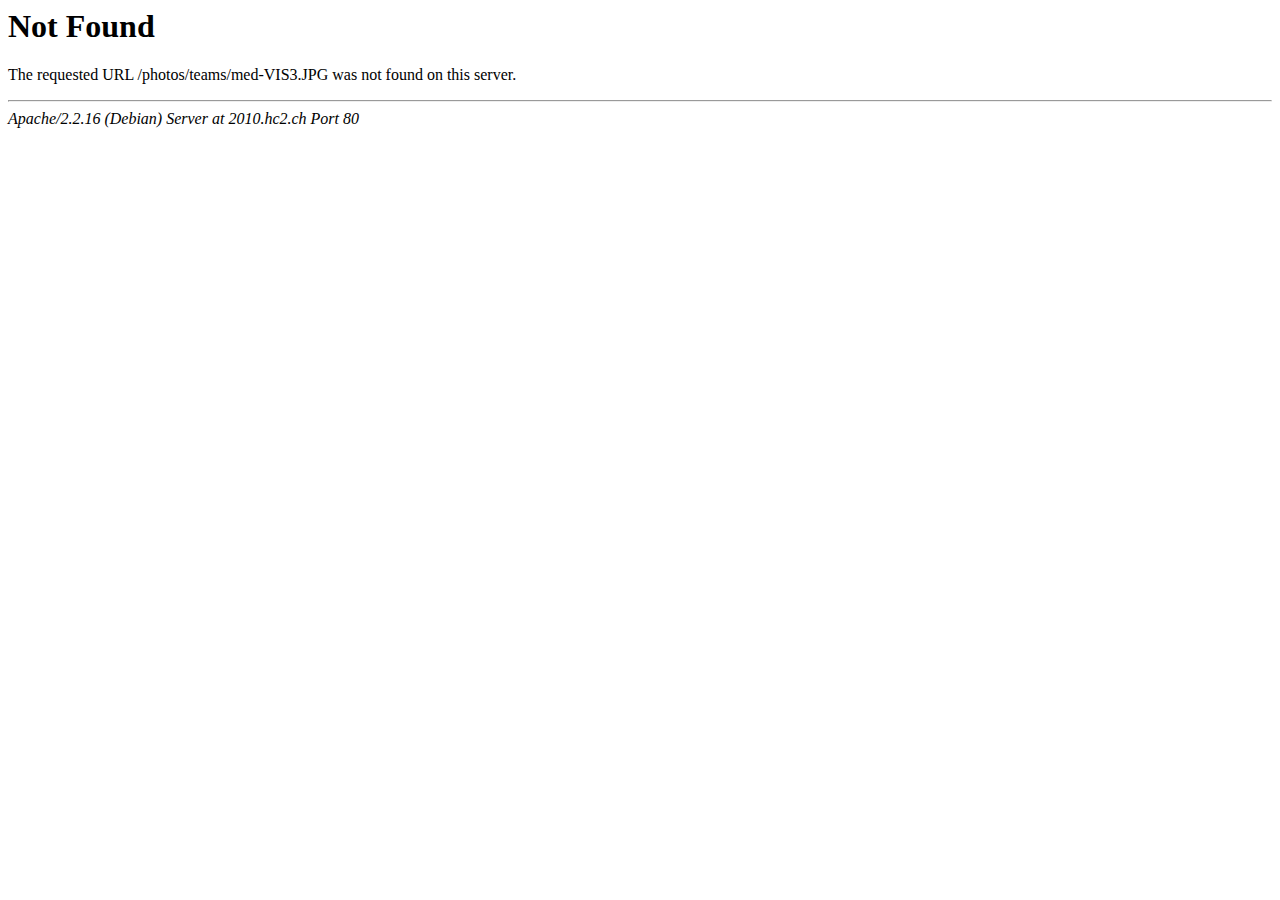
<file: photos/teams/med-VIS3.html>
<!DOCTYPE HTML PUBLIC "-//IETF//DTD HTML 2.0//EN">
<html><head>
<title>404 Not Found</title>
</head><body>
<h1>Not Found</h1>
<p>The requested URL /photos/teams/med-VIS3.JPG was not found on this server.</p>
<hr>
<address>Apache/2.2.16 (Debian) Server at 2010.hc2.ch Port 80</address>
</body></html>
</file>
<file: style.css>
body{
	background-color:#858AF8;
	font-family: 'Courier New', 'Monospace';
}

img{
	border:0;
}

#cont{
	background-color:white;
	background-image:url('bg.png');
	background-repeat:repeat-x;
	background-position:bottom;
	margin:40px;
	margin-bottom:-20px;
	margin-left:60px;
	width:800px;
	font-size:14px;
}

div#con{
	background-image:url('cow.png');
	background-repeat:no-repeat;
	background-position:bottom right;
	padding:30px;
	padding-bottom:250px;
}

div#lazy{
	display:none;
}

a.m{
	margin-right:30px;
	font-size:16px;
}

a:hover{
	color:brown;
}

a{
	text-decoration:none;
	color:black;
	font-weight:bold;
}

a.m:hover{
	text-decoration:none;
	font-weight:bold;
	font-size:16px;
	color:brown;
}

div#content{
	/*border-right:1px solid black;*/
	margin-left:50px;
	width:600px; 
}

div.descr{
	position:relative;
	left:50px;
	width:500px;
	font-size:14px;
}

h1{
	text-decoration:none;
	font:black 15px;
}

h3{
	font-size:16px;
	color:green;
}

nobr.code{
	background:black;
	color:white;
	padding:2px;
	margin:5px;
	display:block;
}

td.sptbtd{
	padding-right:20px;
}
th{
	padding-right:20px;
	text-align:left;
</file>
